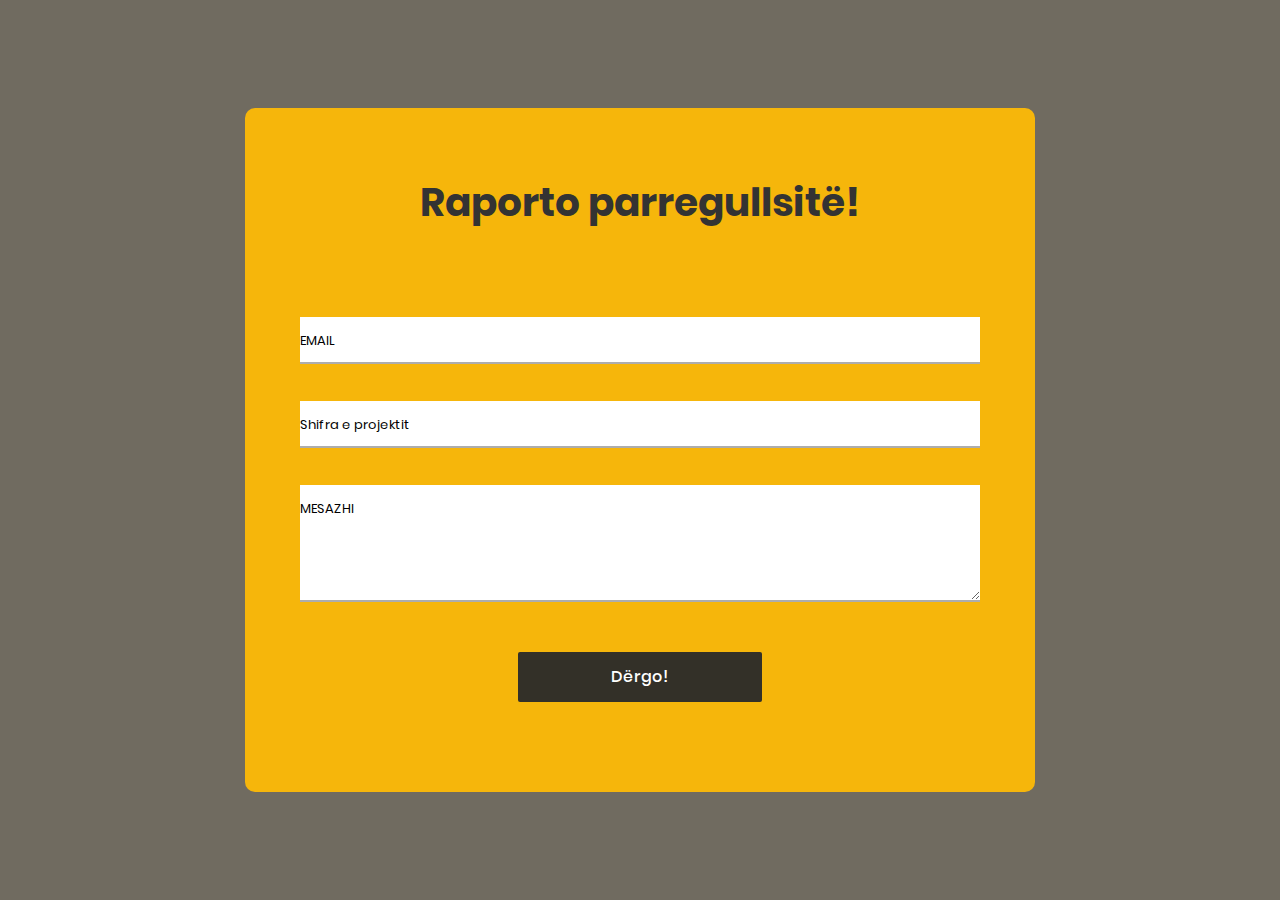
<file: ContactFrom_v2/index.html>
<!DOCTYPE html>
<html lang="en">
<head>
	<title>Contact V2</title>
	<meta charset="UTF-8">
	<meta name="viewport" content="width=device-width, initial-scale=1">
<!--===============================================================================================-->
	<link rel="icon" type="image/png" href="images/icons/favicon.ico"/>
<!--===============================================================================================-->
	<link rel="stylesheet" type="text/css" href="vendor/bootstrap/css/bootstrap.min.css">
<!--===============================================================================================-->
	<link rel="stylesheet" type="text/css" href="fonts/font-awesome-4.7.0/css/font-awesome.min.css">
<!--===============================================================================================-->
	<link rel="stylesheet" type="text/css" href="vendor/animate/animate.css">
<!--===============================================================================================-->
	<link rel="stylesheet" type="text/css" href="vendor/css-hamburgers/hamburgers.min.css">
<!--===============================================================================================-->
	<link rel="stylesheet" type="text/css" href="vendor/select2/select2.min.css">
<!--===============================================================================================-->
	<link rel="stylesheet" type="text/css" href="css/util.css">
	<link rel="stylesheet" type="text/css" href="css/main.css">
<!--===============================================================================================-->
</head>
<body>

	<div class="bg-contact2" style="background-color:#706b60;">
		<div class="container-contact2">
			<div class="wrap-contact2">
				<form class="contact2-form validate-form">
					<span class="contact2-form-title">
						Raporto parregullsitë!
					</span>


					<div class="wrap-input2 validate-input" data-validate = "Valid email is required: ex@abc.xyz">
						<input class="input2" type="text" name="email">
						<span class="focus-input2" data-placeholder="EMAIL"></span>
					</div>
                    
                    <div class="wrap-input2 validate-input" data-validate = "Valid email is required: ex@abc.xyz">
						<input class="input2" type="text" name="email">
						<span class="focus-input2" data-placeholder="Shifra e projektit"></span>
					</div>
                    
                  

					<div class="wrap-input2 validate-input" data-validate = "Message is required">
						<textarea class="input2" name="message"></textarea>
						<span class="focus-input2" data-placeholder="MESAZHI"></span>
					</div>

					<div class="container-contact2-form-btn">
						<div class="wrap-contact2-form-btn">
							<div class="contact2-form-bgbtn"></div>
							<button class="contact2-form-btn">
								Dërgo!
							</button>
						</div>
					</div>
				</form>
			</div>
		</div>
	</div>




<!--===============================================================================================-->
	<script src="vendor/jquery/jquery-3.2.1.min.js"></script>
<!--===============================================================================================-->
	<script src="vendor/bootstrap/js/popper.js"></script>
	<script src="vendor/bootstrap/js/bootstrap.min.js"></script>
<!--===============================================================================================-->
	<script src="vendor/select2/select2.min.js"></script>
<!--===============================================================================================-->
	<script src="js/main.js"></script>

	<!-- Global site tag (gtag.js) - Google Analytics -->
	<script async src="https://www.googletagmanager.com/gtag/js?id=UA-23581568-13"></script>
	<script>
	  window.dataLayer = window.dataLayer || [];
	  function gtag(){dataLayer.push(arguments);}
	  gtag('js', new Date());

	  gtag('config', 'UA-23581568-13');
	</script>

</body>
</html>
</file>
<file: ContactFrom_v2/css/util.css>
/*[ FONT SIZE ]
///////////////////////////////////////////////////////////
*/
.fs-1 {font-size: 1px;}
.fs-2 {font-size: 2px;}
.fs-3 {font-size: 3px;}
.fs-4 {font-size: 4px;}
.fs-5 {font-size: 5px;}
.fs-6 {font-size: 6px;}
.fs-7 {font-size: 7px;}
.fs-8 {font-size: 8px;}
.fs-9 {font-size: 9px;}
.fs-10 {font-size: 10px;}
.fs-11 {font-size: 11px;}
.fs-12 {font-size: 12px;}
.fs-13 {font-size: 13px;}
.fs-14 {font-size: 14px;}
.fs-15 {font-size: 15px;}
.fs-16 {font-size: 16px;}
.fs-17 {font-size: 17px;}
.fs-18 {font-size: 18px;}
.fs-19 {font-size: 19px;}
.fs-20 {font-size: 20px;}
.fs-21 {font-size: 21px;}
.fs-22 {font-size: 22px;}
.fs-23 {font-size: 23px;}
.fs-24 {font-size: 24px;}
.fs-25 {font-size: 25px;}
.fs-26 {font-size: 26px;}
.fs-27 {font-size: 27px;}
.fs-28 {font-size: 28px;}
.fs-29 {font-size: 29px;}
.fs-30 {font-size: 30px;}
.fs-31 {font-size: 31px;}
.fs-32 {font-size: 32px;}
.fs-33 {font-size: 33px;}
.fs-34 {font-size: 34px;}
.fs-35 {font-size: 35px;}
.fs-36 {font-size: 36px;}
.fs-37 {font-size: 37px;}
.fs-38 {font-size: 38px;}
.fs-39 {font-size: 39px;}
.fs-40 {font-size: 40px;}
.fs-41 {font-size: 41px;}
.fs-42 {font-size: 42px;}
.fs-43 {font-size: 43px;}
.fs-44 {font-size: 44px;}
.fs-45 {font-size: 45px;}
.fs-46 {font-size: 46px;}
.fs-47 {font-size: 47px;}
.fs-48 {font-size: 48px;}
.fs-49 {font-size: 49px;}
.fs-50 {font-size: 50px;}
.fs-51 {font-size: 51px;}
.fs-52 {font-size: 52px;}
.fs-53 {font-size: 53px;}
.fs-54 {font-size: 54px;}
.fs-55 {font-size: 55px;}
.fs-56 {font-size: 56px;}
.fs-57 {font-size: 57px;}
.fs-58 {font-size: 58px;}
.fs-59 {font-size: 59px;}
.fs-60 {font-size: 60px;}
.fs-61 {font-size: 61px;}
.fs-62 {font-size: 62px;}
.fs-63 {font-size: 63px;}
.fs-64 {font-size: 64px;}
.fs-65 {font-size: 65px;}
.fs-66 {font-size: 66px;}
.fs-67 {font-size: 67px;}
.fs-68 {font-size: 68px;}
.fs-69 {font-size: 69px;}
.fs-70 {font-size: 70px;}
.fs-71 {font-size: 71px;}
.fs-72 {font-size: 72px;}
.fs-73 {font-size: 73px;}
.fs-74 {font-size: 74px;}
.fs-75 {font-size: 75px;}
.fs-76 {font-size: 76px;}
.fs-77 {font-size: 77px;}
.fs-78 {font-size: 78px;}
.fs-79 {font-size: 79px;}
.fs-80 {font-size: 80px;}
.fs-81 {font-size: 81px;}
.fs-82 {font-size: 82px;}
.fs-83 {font-size: 83px;}
.fs-84 {font-size: 84px;}
.fs-85 {font-size: 85px;}
.fs-86 {font-size: 86px;}
.fs-87 {font-size: 87px;}
.fs-88 {font-size: 88px;}
.fs-89 {font-size: 89px;}
.fs-90 {font-size: 90px;}
.fs-91 {font-size: 91px;}
.fs-92 {font-size: 92px;}
.fs-93 {font-size: 93px;}
.fs-94 {font-size: 94px;}
.fs-95 {font-size: 95px;}
.fs-96 {font-size: 96px;}
.fs-97 {font-size: 97px;}
.fs-98 {font-size: 98px;}
.fs-99 {font-size: 99px;}
.fs-100 {font-size: 100px;}
.fs-101 {font-size: 101px;}
.fs-102 {font-size: 102px;}
.fs-103 {font-size: 103px;}
.fs-104 {font-size: 104px;}
.fs-105 {font-size: 105px;}
.fs-106 {font-size: 106px;}
.fs-107 {font-size: 107px;}
.fs-108 {font-size: 108px;}
.fs-109 {font-size: 109px;}
.fs-110 {font-size: 110px;}
.fs-111 {font-size: 111px;}
.fs-112 {font-size: 112px;}
.fs-113 {font-size: 113px;}
.fs-114 {font-size: 114px;}
.fs-115 {font-size: 115px;}
.fs-116 {font-size: 116px;}
.fs-117 {font-size: 117px;}
.fs-118 {font-size: 118px;}
.fs-119 {font-size: 119px;}
.fs-120 {font-size: 120px;}
.fs-121 {font-size: 121px;}
.fs-122 {font-size: 122px;}
.fs-123 {font-size: 123px;}
.fs-124 {font-size: 124px;}
.fs-125 {font-size: 125px;}
.fs-126 {font-size: 126px;}
.fs-127 {font-size: 127px;}
.fs-128 {font-size: 128px;}
.fs-129 {font-size: 129px;}
.fs-130 {font-size: 130px;}
.fs-131 {font-size: 131px;}
.fs-132 {font-size: 132px;}
.fs-133 {font-size: 133px;}
.fs-134 {font-size: 134px;}
.fs-135 {font-size: 135px;}
.fs-136 {font-size: 136px;}
.fs-137 {font-size: 137px;}
.fs-138 {font-size: 138px;}
.fs-139 {font-size: 139px;}
.fs-140 {font-size: 140px;}
.fs-141 {font-size: 141px;}
.fs-142 {font-size: 142px;}
.fs-143 {font-size: 143px;}
.fs-144 {font-size: 144px;}
.fs-145 {font-size: 145px;}
.fs-146 {font-size: 146px;}
.fs-147 {font-size: 147px;}
.fs-148 {font-size: 148px;}
.fs-149 {font-size: 149px;}
.fs-150 {font-size: 150px;}
.fs-151 {font-size: 151px;}
.fs-152 {font-size: 152px;}
.fs-153 {font-size: 153px;}
.fs-154 {font-size: 154px;}
.fs-155 {font-size: 155px;}
.fs-156 {font-size: 156px;}
.fs-157 {font-size: 157px;}
.fs-158 {font-size: 158px;}
.fs-159 {font-size: 159px;}
.fs-160 {font-size: 160px;}
.fs-161 {font-size: 161px;}
.fs-162 {font-size: 162px;}
.fs-163 {font-size: 163px;}
.fs-164 {font-size: 164px;}
.fs-165 {font-size: 165px;}
.fs-166 {font-size: 166px;}
.fs-167 {font-size: 167px;}
.fs-168 {font-size: 168px;}
.fs-169 {font-size: 169px;}
.fs-170 {font-size: 170px;}
.fs-171 {font-size: 171px;}
.fs-172 {font-size: 172px;}
.fs-173 {font-size: 173px;}
.fs-174 {font-size: 174px;}
.fs-175 {font-size: 175px;}
.fs-176 {font-size: 176px;}
.fs-177 {font-size: 177px;}
.fs-178 {font-size: 178px;}
.fs-179 {font-size: 179px;}
.fs-180 {font-size: 180px;}
.fs-181 {font-size: 181px;}
.fs-182 {font-size: 182px;}
.fs-183 {font-size: 183px;}
.fs-184 {font-size: 184px;}
.fs-185 {font-size: 185px;}
.fs-186 {font-size: 186px;}
.fs-187 {font-size: 187px;}
.fs-188 {font-size: 188px;}
.fs-189 {font-size: 189px;}
.fs-190 {font-size: 190px;}
.fs-191 {font-size: 191px;}
.fs-192 {font-size: 192px;}
.fs-193 {font-size: 193px;}
.fs-194 {font-size: 194px;}
.fs-195 {font-size: 195px;}
.fs-196 {font-size: 196px;}
.fs-197 {font-size: 197px;}
.fs-198 {font-size: 198px;}
.fs-199 {font-size: 199px;}
.fs-200 {font-size: 200px;}

/*[ PADDING ]
///////////////////////////////////////////////////////////
*/
.p-t-0 {padding-top: 0px;}
.p-t-1 {padding-top: 1px;}
.p-t-2 {padding-top: 2px;}
.p-t-3 {padding-top: 3px;}
.p-t-4 {padding-top: 4px;}
.p-t-5 {padding-top: 5px;}
.p-t-6 {padding-top: 6px;}
.p-t-7 {padding-top: 7px;}
.p-t-8 {padding-top: 8px;}
.p-t-9 {padding-top: 9px;}
.p-t-10 {padding-top: 10px;}
.p-t-11 {padding-top: 11px;}
.p-t-12 {padding-top: 12px;}
.p-t-13 {padding-top: 13px;}
.p-t-14 {padding-top: 14px;}
.p-t-15 {padding-top: 15px;}
.p-t-16 {padding-top: 16px;}
.p-t-17 {padding-top: 17px;}
.p-t-18 {padding-top: 18px;}
.p-t-19 {padding-top: 19px;}
.p-t-20 {padding-top: 20px;}
.p-t-21 {padding-top: 21px;}
.p-t-22 {padding-top: 22px;}
.p-t-23 {padding-top: 23px;}
.p-t-24 {padding-top: 24px;}
.p-t-25 {padding-top: 25px;}
.p-t-26 {padding-top: 26px;}
.p-t-27 {padding-top: 27px;}
.p-t-28 {padding-top: 28px;}
.p-t-29 {padding-top: 29px;}
.p-t-30 {padding-top: 30px;}
.p-t-31 {padding-top: 31px;}
.p-t-32 {padding-top: 32px;}
.p-t-33 {padding-top: 33px;}
.p-t-34 {padding-top: 34px;}
.p-t-35 {padding-top: 35px;}
.p-t-36 {padding-top: 36px;}
.p-t-37 {padding-top: 37px;}
.p-t-38 {padding-top: 38px;}
.p-t-39 {padding-top: 39px;}
.p-t-40 {padding-top: 40px;}
.p-t-41 {padding-top: 41px;}
.p-t-42 {padding-top: 42px;}
.p-t-43 {padding-top: 43px;}
.p-t-44 {padding-top: 44px;}
.p-t-45 {padding-top: 45px;}
.p-t-46 {padding-top: 46px;}
.p-t-47 {padding-top: 47px;}
.p-t-48 {padding-top: 48px;}
.p-t-49 {padding-top: 49px;}
.p-t-50 {padding-top: 50px;}
.p-t-51 {padding-top: 51px;}
.p-t-52 {padding-top: 52px;}
.p-t-53 {padding-top: 53px;}
.p-t-54 {padding-top: 54px;}
.p-t-55 {padding-top: 55px;}
.p-t-56 {padding-top: 56px;}
.p-t-57 {padding-top: 57px;}
.p-t-58 {padding-top: 58px;}
.p-t-59 {padding-top: 59px;}
.p-t-60 {padding-top: 60px;}
.p-t-61 {padding-top: 61px;}
.p-t-62 {padding-top: 62px;}
.p-t-63 {padding-top: 63px;}
.p-t-64 {padding-top: 64px;}
.p-t-65 {padding-top: 65px;}
.p-t-66 {padding-top: 66px;}
.p-t-67 {padding-top: 67px;}
.p-t-68 {padding-top: 68px;}
.p-t-69 {padding-top: 69px;}
.p-t-70 {padding-top: 70px;}
.p-t-71 {padding-top: 71px;}
.p-t-72 {padding-top: 72px;}
.p-t-73 {padding-top: 73px;}
.p-t-74 {padding-top: 74px;}
.p-t-75 {padding-top: 75px;}
.p-t-76 {padding-top: 76px;}
.p-t-77 {padding-top: 77px;}
.p-t-78 {padding-top: 78px;}
.p-t-79 {padding-top: 79px;}
.p-t-80 {padding-top: 80px;}
.p-t-81 {padding-top: 81px;}
.p-t-82 {padding-top: 82px;}
.p-t-83 {padding-top: 83px;}
.p-t-84 {padding-top: 84px;}
.p-t-85 {padding-top: 85px;}
.p-t-86 {padding-top: 86px;}
.p-t-87 {padding-top: 87px;}
.p-t-88 {padding-top: 88px;}
.p-t-89 {padding-top: 89px;}
.p-t-90 {padding-top: 90px;}
.p-t-91 {padding-top: 91px;}
.p-t-92 {padding-top: 92px;}
.p-t-93 {padding-top: 93px;}
.p-t-94 {padding-top: 94px;}
.p-t-95 {padding-top: 95px;}
.p-t-96 {padding-top: 96px;}
.p-t-97 {padding-top: 97px;}
.p-t-98 {padding-top: 98px;}
.p-t-99 {padding-top: 99px;}
.p-t-100 {padding-top: 100px;}
.p-t-101 {padding-top: 101px;}
.p-t-102 {padding-top: 102px;}
.p-t-103 {padding-top: 103px;}
.p-t-104 {padding-top: 104px;}
.p-t-105 {padding-top: 105px;}
.p-t-106 {padding-top: 106px;}
.p-t-107 {padding-top: 107px;}
.p-t-108 {padding-top: 108px;}
.p-t-109 {padding-top: 109px;}
.p-t-110 {padding-top: 110px;}
.p-t-111 {padding-top: 111px;}
.p-t-112 {padding-top: 112px;}
.p-t-113 {padding-top: 113px;}
.p-t-114 {padding-top: 114px;}
.p-t-115 {padding-top: 115px;}
.p-t-116 {padding-top: 116px;}
.p-t-117 {padding-top: 117px;}
.p-t-118 {padding-top: 118px;}
.p-t-119 {padding-top: 119px;}
.p-t-120 {padding-top: 120px;}
.p-t-121 {padding-top: 121px;}
.p-t-122 {padding-top: 122px;}
.p-t-123 {padding-top: 123px;}
.p-t-124 {padding-top: 124px;}
.p-t-125 {padding-top: 125px;}
.p-t-126 {padding-top: 126px;}
.p-t-127 {padding-top: 127px;}
.p-t-128 {padding-top: 128px;}
.p-t-129 {padding-top: 129px;}
.p-t-130 {padding-top: 130px;}
.p-t-131 {padding-top: 131px;}
.p-t-132 {padding-top: 132px;}
.p-t-133 {padding-top: 133px;}
.p-t-134 {padding-top: 134px;}
.p-t-135 {padding-top: 135px;}
.p-t-136 {padding-top: 136px;}
.p-t-137 {padding-top: 137px;}
.p-t-138 {padding-top: 138px;}
.p-t-139 {padding-top: 139px;}
.p-t-140 {padding-top: 140px;}
.p-t-141 {padding-top: 141px;}
.p-t-142 {padding-top: 142px;}
.p-t-143 {padding-top: 143px;}
.p-t-144 {padding-top: 144px;}
.p-t-145 {padding-top: 145px;}
.p-t-146 {padding-top: 146px;}
.p-t-147 {padding-top: 147px;}
.p-t-148 {padding-top: 148px;}
.p-t-149 {padding-top: 149px;}
.p-t-150 {padding-top: 150px;}
.p-t-151 {padding-top: 151px;}
.p-t-152 {padding-top: 152px;}
.p-t-153 {padding-top: 153px;}
.p-t-154 {padding-top: 154px;}
.p-t-155 {padding-top: 155px;}
.p-t-156 {padding-top: 156px;}
.p-t-157 {padding-top: 157px;}
.p-t-158 {padding-top: 158px;}
.p-t-159 {padding-top: 159px;}
.p-t-160 {padding-top: 160px;}
.p-t-161 {padding-top: 161px;}
.p-t-162 {padding-top: 162px;}
.p-t-163 {padding-top: 163px;}
.p-t-164 {padding-top: 164px;}
.p-t-165 {padding-top: 165px;}
.p-t-166 {padding-top: 166px;}
.p-t-167 {padding-top: 167px;}
.p-t-168 {padding-top: 168px;}
.p-t-169 {padding-top: 169px;}
.p-t-170 {padding-top: 170px;}
.p-t-171 {padding-top: 171px;}
.p-t-172 {padding-top: 172px;}
.p-t-173 {padding-top: 173px;}
.p-t-174 {padding-top: 174px;}
.p-t-175 {padding-top: 175px;}
.p-t-176 {padding-top: 176px;}
.p-t-177 {padding-top: 177px;}
.p-t-178 {padding-top: 178px;}
.p-t-179 {padding-top: 179px;}
.p-t-180 {padding-top: 180px;}
.p-t-181 {padding-top: 181px;}
.p-t-182 {padding-top: 182px;}
.p-t-183 {padding-top: 183px;}
.p-t-184 {padding-top: 184px;}
.p-t-185 {padding-top: 185px;}
.p-t-186 {padding-top: 186px;}
.p-t-187 {padding-top: 187px;}
.p-t-188 {padding-top: 188px;}
.p-t-189 {padding-top: 189px;}
.p-t-190 {padding-top: 190px;}
.p-t-191 {padding-top: 191px;}
.p-t-192 {padding-top: 192px;}
.p-t-193 {padding-top: 193px;}
.p-t-194 {padding-top: 194px;}
.p-t-195 {padding-top: 195px;}
.p-t-196 {padding-top: 196px;}
.p-t-197 {padding-top: 197px;}
.p-t-198 {padding-top: 198px;}
.p-t-199 {padding-top: 199px;}
.p-t-200 {padding-top: 200px;}
.p-t-201 {padding-top: 201px;}
.p-t-202 {padding-top: 202px;}
.p-t-203 {padding-top: 203px;}
.p-t-204 {padding-top: 204px;}
.p-t-205 {padding-top: 205px;}
.p-t-206 {padding-top: 206px;}
.p-t-207 {padding-top: 207px;}
.p-t-208 {padding-top: 208px;}
.p-t-209 {padding-top: 209px;}
.p-t-210 {padding-top: 210px;}
.p-t-211 {padding-top: 211px;}
.p-t-212 {padding-top: 212px;}
.p-t-213 {padding-top: 213px;}
.p-t-214 {padding-top: 214px;}
.p-t-215 {padding-top: 215px;}
.p-t-216 {padding-top: 216px;}
.p-t-217 {padding-top: 217px;}
.p-t-218 {padding-top: 218px;}
.p-t-219 {padding-top: 219px;}
.p-t-220 {padding-top: 220px;}
.p-t-221 {padding-top: 221px;}
.p-t-222 {padding-top: 222px;}
.p-t-223 {padding-top: 223px;}
.p-t-224 {padding-top: 224px;}
.p-t-225 {padding-top: 225px;}
.p-t-226 {padding-top: 226px;}
.p-t-227 {padding-top: 227px;}
.p-t-228 {padding-top: 228px;}
.p-t-229 {padding-top: 229px;}
.p-t-230 {padding-top: 230px;}
.p-t-231 {padding-top: 231px;}
.p-t-232 {padding-top: 232px;}
.p-t-233 {padding-top: 233px;}
.p-t-234 {padding-top: 234px;}
.p-t-235 {padding-top: 235px;}
.p-t-236 {padding-top: 236px;}
.p-t-237 {padding-top: 237px;}
.p-t-238 {padding-top: 238px;}
.p-t-239 {padding-top: 239px;}
.p-t-240 {padding-top: 240px;}
.p-t-241 {padding-top: 241px;}
.p-t-242 {padding-top: 242px;}
.p-t-243 {padding-top: 243px;}
.p-t-244 {padding-top: 244px;}
.p-t-245 {padding-top: 245px;}
.p-t-246 {padding-top: 246px;}
.p-t-247 {padding-top: 247px;}
.p-t-248 {padding-top: 248px;}
.p-t-249 {padding-top: 249px;}
.p-t-250 {padding-top: 250px;}
.p-b-0 {padding-bottom: 0px;}
.p-b-1 {padding-bottom: 1px;}
.p-b-2 {padding-bottom: 2px;}
.p-b-3 {padding-bottom: 3px;}
.p-b-4 {padding-bottom: 4px;}
.p-b-5 {padding-bottom: 5px;}
.p-b-6 {padding-bottom: 6px;}
.p-b-7 {padding-bottom: 7px;}
.p-b-8 {padding-bottom: 8px;}
.p-b-9 {padding-bottom: 9px;}
.p-b-10 {padding-bottom: 10px;}
.p-b-11 {padding-bottom: 11px;}
.p-b-12 {padding-bottom: 12px;}
.p-b-13 {padding-bottom: 13px;}
.p-b-14 {padding-bottom: 14px;}
.p-b-15 {padding-bottom: 15px;}
.p-b-16 {padding-bottom: 16px;}
.p-b-17 {padding-bottom: 17px;}
.p-b-18 {padding-bottom: 18px;}
.p-b-19 {padding-bottom: 19px;}
.p-b-20 {padding-bottom: 20px;}
.p-b-21 {padding-bottom: 21px;}
.p-b-22 {padding-bottom: 22px;}
.p-b-23 {padding-bottom: 23px;}
.p-b-24 {padding-bottom: 24px;}
.p-b-25 {padding-bottom: 25px;}
.p-b-26 {padding-bottom: 26px;}
.p-b-27 {padding-bottom: 27px;}
.p-b-28 {padding-bottom: 28px;}
.p-b-29 {padding-bottom: 29px;}
.p-b-30 {padding-bottom: 30px;}
.p-b-31 {padding-bottom: 31px;}
.p-b-32 {padding-bottom: 32px;}
.p-b-33 {padding-bottom: 33px;}
.p-b-34 {padding-bottom: 34px;}
.p-b-35 {padding-bottom: 35px;}
.p-b-36 {padding-bottom: 36px;}
.p-b-37 {padding-bottom: 37px;}
.p-b-38 {padding-bottom: 38px;}
.p-b-39 {padding-bottom: 39px;}
.p-b-40 {padding-bottom: 40px;}
.p-b-41 {padding-bottom: 41px;}
.p-b-42 {padding-bottom: 42px;}
.p-b-43 {padding-bottom: 43px;}
.p-b-44 {padding-bottom: 44px;}
.p-b-45 {padding-bottom: 45px;}
.p-b-46 {padding-bottom: 46px;}
.p-b-47 {padding-bottom: 47px;}
.p-b-48 {padding-bottom: 48px;}
.p-b-49 {padding-bottom: 49px;}
.p-b-50 {padding-bottom: 50px;}
.p-b-51 {padding-bottom: 51px;}
.p-b-52 {padding-bottom: 52px;}
.p-b-53 {padding-bottom: 53px;}
.p-b-54 {padding-bottom: 54px;}
.p-b-55 {padding-bottom: 55px;}
.p-b-56 {padding-bottom: 56px;}
.p-b-57 {padding-bottom: 57px;}
.p-b-58 {padding-bottom: 58px;}
.p-b-59 {padding-bottom: 59px;}
.p-b-60 {padding-bottom: 60px;}
.p-b-61 {padding-bottom: 61px;}
.p-b-62 {padding-bottom: 62px;}
.p-b-63 {padding-bottom: 63px;}
.p-b-64 {padding-bottom: 64px;}
.p-b-65 {padding-bottom: 65px;}
.p-b-66 {padding-bottom: 66px;}
.p-b-67 {padding-bottom: 67px;}
.p-b-68 {padding-bottom: 68px;}
.p-b-69 {padding-bottom: 69px;}
.p-b-70 {padding-bottom: 70px;}
.p-b-71 {padding-bottom: 71px;}
.p-b-72 {padding-bottom: 72px;}
.p-b-73 {padding-bottom: 73px;}
.p-b-74 {padding-bottom: 74px;}
.p-b-75 {padding-bottom: 75px;}
.p-b-76 {padding-bottom: 76px;}
.p-b-77 {padding-bottom: 77px;}
.p-b-78 {padding-bottom: 78px;}
.p-b-79 {padding-bottom: 79px;}
.p-b-80 {padding-bottom: 80px;}
.p-b-81 {padding-bottom: 81px;}
.p-b-82 {padding-bottom: 82px;}
.p-b-83 {padding-bottom: 83px;}
.p-b-84 {padding-bottom: 84px;}
.p-b-85 {padding-bottom: 85px;}
.p-b-86 {padding-bottom: 86px;}
.p-b-87 {padding-bottom: 87px;}
.p-b-88 {padding-bottom: 88px;}
.p-b-89 {padding-bottom: 89px;}
.p-b-90 {padding-bottom: 90px;}
.p-b-91 {padding-bottom: 91px;}
.p-b-92 {padding-bottom: 92px;}
.p-b-93 {padding-bottom: 93px;}
.p-b-94 {padding-bottom: 94px;}
.p-b-95 {padding-bottom: 95px;}
.p-b-96 {padding-bottom: 96px;}
.p-b-97 {padding-bottom: 97px;}
.p-b-98 {padding-bottom: 98px;}
.p-b-99 {padding-bottom: 99px;}
.p-b-100 {padding-bottom: 100px;}
.p-b-101 {padding-bottom: 101px;}
.p-b-102 {padding-bottom: 102px;}
.p-b-103 {padding-bottom: 103px;}
.p-b-104 {padding-bottom: 104px;}
.p-b-105 {padding-bottom: 105px;}
.p-b-106 {padding-bottom: 106px;}
.p-b-107 {padding-bottom: 107px;}
.p-b-108 {padding-bottom: 108px;}
.p-b-109 {padding-bottom: 109px;}
.p-b-110 {padding-bottom: 110px;}
.p-b-111 {padding-bottom: 111px;}
.p-b-112 {padding-bottom: 112px;}
.p-b-113 {padding-bottom: 113px;}
.p-b-114 {padding-bottom: 114px;}
.p-b-115 {padding-bottom: 115px;}
.p-b-116 {padding-bottom: 116px;}
.p-b-117 {padding-bottom: 117px;}
.p-b-118 {padding-bottom: 118px;}
.p-b-119 {padding-bottom: 119px;}
.p-b-120 {padding-bottom: 120px;}
.p-b-121 {padding-bottom: 121px;}
.p-b-122 {padding-bottom: 122px;}
.p-b-123 {padding-bottom: 123px;}
.p-b-124 {padding-bottom: 124px;}
.p-b-125 {padding-bottom: 125px;}
.p-b-126 {padding-bottom: 126px;}
.p-b-127 {padding-bottom: 127px;}
.p-b-128 {padding-bottom: 128px;}
.p-b-129 {padding-bottom: 129px;}
.p-b-130 {padding-bottom: 130px;}
.p-b-131 {padding-bottom: 131px;}
.p-b-132 {padding-bottom: 132px;}
.p-b-133 {padding-bottom: 133px;}
.p-b-134 {padding-bottom: 134px;}
.p-b-135 {padding-bottom: 135px;}
.p-b-136 {padding-bottom: 136px;}
.p-b-137 {padding-bottom: 137px;}
.p-b-138 {padding-bottom: 138px;}
.p-b-139 {padding-bottom: 139px;}
.p-b-140 {padding-bottom: 140px;}
.p-b-141 {padding-bottom: 141px;}
.p-b-142 {padding-bottom: 142px;}
.p-b-143 {padding-bottom: 143px;}
.p-b-144 {padding-bottom: 144px;}
.p-b-145 {padding-bottom: 145px;}
.p-b-146 {padding-bottom: 146px;}
.p-b-147 {padding-bottom: 147px;}
.p-b-148 {padding-bottom: 148px;}
.p-b-149 {padding-bottom: 149px;}
.p-b-150 {padding-bottom: 150px;}
.p-b-151 {padding-bottom: 151px;}
.p-b-152 {padding-bottom: 152px;}
.p-b-153 {padding-bottom: 153px;}
.p-b-154 {padding-bottom: 154px;}
.p-b-155 {padding-bottom: 155px;}
.p-b-156 {padding-bottom: 156px;}
.p-b-157 {padding-bottom: 157px;}
.p-b-158 {padding-bottom: 158px;}
.p-b-159 {padding-bottom: 159px;}
.p-b-160 {padding-bottom: 160px;}
.p-b-161 {padding-bottom: 161px;}
.p-b-162 {padding-bottom: 162px;}
.p-b-163 {padding-bottom: 163px;}
.p-b-164 {padding-bottom: 164px;}
.p-b-165 {padding-bottom: 165px;}
.p-b-166 {padding-bottom: 166px;}
.p-b-167 {padding-bottom: 167px;}
.p-b-168 {padding-bottom: 168px;}
.p-b-169 {padding-bottom: 169px;}
.p-b-170 {padding-bottom: 170px;}
.p-b-171 {padding-bottom: 171px;}
.p-b-172 {padding-bottom: 172px;}
.p-b-173 {padding-bottom: 173px;}
.p-b-174 {padding-bottom: 174px;}
.p-b-175 {padding-bottom: 175px;}
.p-b-176 {padding-bottom: 176px;}
.p-b-177 {padding-bottom: 177px;}
.p-b-178 {padding-bottom: 178px;}
.p-b-179 {padding-bottom: 179px;}
.p-b-180 {padding-bottom: 180px;}
.p-b-181 {padding-bottom: 181px;}
.p-b-182 {padding-bottom: 182px;}
.p-b-183 {padding-bottom: 183px;}
.p-b-184 {padding-bottom: 184px;}
.p-b-185 {padding-bottom: 185px;}
.p-b-186 {padding-bottom: 186px;}
.p-b-187 {padding-bottom: 187px;}
.p-b-188 {padding-bottom: 188px;}
.p-b-189 {padding-bottom: 189px;}
.p-b-190 {padding-bottom: 190px;}
.p-b-191 {padding-bottom: 191px;}
.p-b-192 {padding-bottom: 192px;}
.p-b-193 {padding-bottom: 193px;}
.p-b-194 {padding-bottom: 194px;}
.p-b-195 {padding-bottom: 195px;}
.p-b-196 {padding-bottom: 196px;}
.p-b-197 {padding-bottom: 197px;}
.p-b-198 {padding-bottom: 198px;}
.p-b-199 {padding-bottom: 199px;}
.p-b-200 {padding-bottom: 200px;}
.p-b-201 {padding-bottom: 201px;}
.p-b-202 {padding-bottom: 202px;}
.p-b-203 {padding-bottom: 203px;}
.p-b-204 {padding-bottom: 204px;}
.p-b-205 {padding-bottom: 205px;}
.p-b-206 {padding-bottom: 206px;}
.p-b-207 {padding-bottom: 207px;}
.p-b-208 {padding-bottom: 208px;}
.p-b-209 {padding-bottom: 209px;}
.p-b-210 {padding-bottom: 210px;}
.p-b-211 {padding-bottom: 211px;}
.p-b-212 {padding-bottom: 212px;}
.p-b-213 {padding-bottom: 213px;}
.p-b-214 {padding-bottom: 214px;}
.p-b-215 {padding-bottom: 215px;}
.p-b-216 {padding-bottom: 216px;}
.p-b-217 {padding-bottom: 217px;}
.p-b-218 {padding-bottom: 218px;}
.p-b-219 {padding-bottom: 219px;}
.p-b-220 {padding-bottom: 220px;}
.p-b-221 {padding-bottom: 221px;}
.p-b-222 {padding-bottom: 222px;}
.p-b-223 {padding-bottom: 223px;}
.p-b-224 {padding-bottom: 224px;}
.p-b-225 {padding-bottom: 225px;}
.p-b-226 {padding-bottom: 226px;}
.p-b-227 {padding-bottom: 227px;}
.p-b-228 {padding-bottom: 228px;}
.p-b-229 {padding-bottom: 229px;}
.p-b-230 {padding-bottom: 230px;}
.p-b-231 {padding-bottom: 231px;}
.p-b-232 {padding-bottom: 232px;}
.p-b-233 {padding-bottom: 233px;}
.p-b-234 {padding-bottom: 234px;}
.p-b-235 {padding-bottom: 235px;}
.p-b-236 {padding-bottom: 236px;}
.p-b-237 {padding-bottom: 237px;}
.p-b-238 {padding-bottom: 238px;}
.p-b-239 {padding-bottom: 239px;}
.p-b-240 {padding-bottom: 240px;}
.p-b-241 {padding-bottom: 241px;}
.p-b-242 {padding-bottom: 242px;}
.p-b-243 {padding-bottom: 243px;}
.p-b-244 {padding-bottom: 244px;}
.p-b-245 {padding-bottom: 245px;}
.p-b-246 {padding-bottom: 246px;}
.p-b-247 {padding-bottom: 247px;}
.p-b-248 {padding-bottom: 248px;}
.p-b-249 {padding-bottom: 249px;}
.p-b-250 {padding-bottom: 250px;}
.p-l-0 {padding-left: 0px;}
.p-l-1 {padding-left: 1px;}
.p-l-2 {padding-left: 2px;}
.p-l-3 {padding-left: 3px;}
.p-l-4 {padding-left: 4px;}
.p-l-5 {padding-left: 5px;}
.p-l-6 {padding-left: 6px;}
.p-l-7 {padding-left: 7px;}
.p-l-8 {padding-left: 8px;}
.p-l-9 {padding-left: 9px;}
.p-l-10 {padding-left: 10px;}
.p-l-11 {padding-left: 11px;}
.p-l-12 {padding-left: 12px;}
.p-l-13 {padding-left: 13px;}
.p-l-14 {padding-left: 14px;}
.p-l-15 {padding-left: 15px;}
.p-l-16 {padding-left: 16px;}
.p-l-17 {padding-left: 17px;}
.p-l-18 {padding-left: 18px;}
.p-l-19 {padding-left: 19px;}
.p-l-20 {padding-left: 20px;}
.p-l-21 {padding-left: 21px;}
.p-l-22 {padding-left: 22px;}
.p-l-23 {padding-left: 23px;}
.p-l-24 {padding-left: 24px;}
.p-l-25 {padding-left: 25px;}
.p-l-26 {padding-left: 26px;}
.p-l-27 {padding-left: 27px;}
.p-l-28 {padding-left: 28px;}
.p-l-29 {padding-left: 29px;}
.p-l-30 {padding-left: 30px;}
.p-l-31 {padding-left: 31px;}
.p-l-32 {padding-left: 32px;}
.p-l-33 {padding-left: 33px;}
.p-l-34 {padding-left: 34px;}
.p-l-35 {padding-left: 35px;}
.p-l-36 {padding-left: 36px;}
.p-l-37 {padding-left: 37px;}
.p-l-38 {padding-left: 38px;}
.p-l-39 {padding-left: 39px;}
.p-l-40 {padding-left: 40px;}
.p-l-41 {padding-left: 41px;}
.p-l-42 {padding-left: 42px;}
.p-l-43 {padding-left: 43px;}
.p-l-44 {padding-left: 44px;}
.p-l-45 {padding-left: 45px;}
.p-l-46 {padding-left: 46px;}
.p-l-47 {padding-left: 47px;}
.p-l-48 {padding-left: 48px;}
.p-l-49 {padding-left: 49px;}
.p-l-50 {padding-left: 50px;}
.p-l-51 {padding-left: 51px;}
.p-l-52 {padding-left: 52px;}
.p-l-53 {padding-left: 53px;}
.p-l-54 {padding-left: 54px;}
.p-l-55 {padding-left: 55px;}
.p-l-56 {padding-left: 56px;}
.p-l-57 {padding-left: 57px;}
.p-l-58 {padding-left: 58px;}
.p-l-59 {padding-left: 59px;}
.p-l-60 {padding-left: 60px;}
.p-l-61 {padding-left: 61px;}
.p-l-62 {padding-left: 62px;}
.p-l-63 {padding-left: 63px;}
.p-l-64 {padding-left: 64px;}
.p-l-65 {padding-left: 65px;}
.p-l-66 {padding-left: 66px;}
.p-l-67 {padding-left: 67px;}
.p-l-68 {padding-left: 68px;}
.p-l-69 {padding-left: 69px;}
.p-l-70 {padding-left: 70px;}
.p-l-71 {padding-left: 71px;}
.p-l-72 {padding-left: 72px;}
.p-l-73 {padding-left: 73px;}
.p-l-74 {padding-left: 74px;}
.p-l-75 {padding-left: 75px;}
.p-l-76 {padding-left: 76px;}
.p-l-77 {padding-left: 77px;}
.p-l-78 {padding-left: 78px;}
.p-l-79 {padding-left: 79px;}
.p-l-80 {padding-left: 80px;}
.p-l-81 {padding-left: 81px;}
.p-l-82 {padding-left: 82px;}
.p-l-83 {padding-left: 83px;}
.p-l-84 {padding-left: 84px;}
.p-l-85 {padding-left: 85px;}
.p-l-86 {padding-left: 86px;}
.p-l-87 {padding-left: 87px;}
.p-l-88 {padding-left: 88px;}
.p-l-89 {padding-left: 89px;}
.p-l-90 {padding-left: 90px;}
.p-l-91 {padding-left: 91px;}
.p-l-92 {padding-left: 92px;}
.p-l-93 {padding-left: 93px;}
.p-l-94 {padding-left: 94px;}
.p-l-95 {padding-left: 95px;}
.p-l-96 {padding-left: 96px;}
.p-l-97 {padding-left: 97px;}
.p-l-98 {padding-left: 98px;}
.p-l-99 {padding-left: 99px;}
.p-l-100 {padding-left: 100px;}
.p-l-101 {padding-left: 101px;}
.p-l-102 {padding-left: 102px;}
.p-l-103 {padding-left: 103px;}
.p-l-104 {padding-left: 104px;}
.p-l-105 {padding-left: 105px;}
.p-l-106 {padding-left: 106px;}
.p-l-107 {padding-left: 107px;}
.p-l-108 {padding-left: 108px;}
.p-l-109 {padding-left: 109px;}
.p-l-110 {padding-left: 110px;}
.p-l-111 {padding-left: 111px;}
.p-l-112 {padding-left: 112px;}
.p-l-113 {padding-left: 113px;}
.p-l-114 {padding-left: 114px;}
.p-l-115 {padding-left: 115px;}
.p-l-116 {padding-left: 116px;}
.p-l-117 {padding-left: 117px;}
.p-l-118 {padding-left: 118px;}
.p-l-119 {padding-left: 119px;}
.p-l-120 {padding-left: 120px;}
.p-l-121 {padding-left: 121px;}
.p-l-122 {padding-left: 122px;}
.p-l-123 {padding-left: 123px;}
.p-l-124 {padding-left: 124px;}
.p-l-125 {padding-left: 125px;}
.p-l-126 {padding-left: 126px;}
.p-l-127 {padding-left: 127px;}
.p-l-128 {padding-left: 128px;}
.p-l-129 {padding-left: 129px;}
.p-l-130 {padding-left: 130px;}
.p-l-131 {padding-left: 131px;}
.p-l-132 {padding-left: 132px;}
.p-l-133 {padding-left: 133px;}
.p-l-134 {padding-left: 134px;}
.p-l-135 {padding-left: 135px;}
.p-l-136 {padding-left: 136px;}
.p-l-137 {padding-left: 137px;}
.p-l-138 {padding-left: 138px;}
.p-l-139 {padding-left: 139px;}
.p-l-140 {padding-left: 140px;}
.p-l-141 {padding-left: 141px;}
.p-l-142 {padding-left: 142px;}
.p-l-143 {padding-left: 143px;}
.p-l-144 {padding-left: 144px;}
.p-l-145 {padding-left: 145px;}
.p-l-146 {padding-left: 146px;}
.p-l-147 {padding-left: 147px;}
.p-l-148 {padding-left: 148px;}
.p-l-149 {padding-left: 149px;}
.p-l-150 {padding-left: 150px;}
.p-l-151 {padding-left: 151px;}
.p-l-152 {padding-left: 152px;}
.p-l-153 {padding-left: 153px;}
.p-l-154 {padding-left: 154px;}
.p-l-155 {padding-left: 155px;}
.p-l-156 {padding-left: 156px;}
.p-l-157 {padding-left: 157px;}
.p-l-158 {padding-left: 158px;}
.p-l-159 {padding-left: 159px;}
.p-l-160 {padding-left: 160px;}
.p-l-161 {padding-left: 161px;}
.p-l-162 {padding-left: 162px;}
.p-l-163 {padding-left: 163px;}
.p-l-164 {padding-left: 164px;}
.p-l-165 {padding-left: 165px;}
.p-l-166 {padding-left: 166px;}
.p-l-167 {padding-left: 167px;}
.p-l-168 {padding-left: 168px;}
.p-l-169 {padding-left: 169px;}
.p-l-170 {padding-left: 170px;}
.p-l-171 {padding-left: 171px;}
.p-l-172 {padding-left: 172px;}
.p-l-173 {padding-left: 173px;}
.p-l-174 {padding-left: 174px;}
.p-l-175 {padding-left: 175px;}
.p-l-176 {padding-left: 176px;}
.p-l-177 {padding-left: 177px;}
.p-l-178 {padding-left: 178px;}
.p-l-179 {padding-left: 179px;}
.p-l-180 {padding-left: 180px;}
.p-l-181 {padding-left: 181px;}
.p-l-182 {padding-left: 182px;}
.p-l-183 {padding-left: 183px;}
.p-l-184 {padding-left: 184px;}
.p-l-185 {padding-left: 185px;}
.p-l-186 {padding-left: 186px;}
.p-l-187 {padding-left: 187px;}
.p-l-188 {padding-left: 188px;}
.p-l-189 {padding-left: 189px;}
.p-l-190 {padding-left: 190px;}
.p-l-191 {padding-left: 191px;}
.p-l-192 {padding-left: 192px;}
.p-l-193 {padding-left: 193px;}
.p-l-194 {padding-left: 194px;}
.p-l-195 {padding-left: 195px;}
.p-l-196 {padding-left: 196px;}
.p-l-197 {padding-left: 197px;}
.p-l-198 {padding-left: 198px;}
.p-l-199 {padding-left: 199px;}
.p-l-200 {padding-left: 200px;}
.p-l-201 {padding-left: 201px;}
.p-l-202 {padding-left: 202px;}
.p-l-203 {padding-left: 203px;}
.p-l-204 {padding-left: 204px;}
.p-l-205 {padding-left: 205px;}
.p-l-206 {padding-left: 206px;}
.p-l-207 {padding-left: 207px;}
.p-l-208 {padding-left: 208px;}
.p-l-209 {padding-left: 209px;}
.p-l-210 {padding-left: 210px;}
.p-l-211 {padding-left: 211px;}
.p-l-212 {padding-left: 212px;}
.p-l-213 {padding-left: 213px;}
.p-l-214 {padding-left: 214px;}
.p-l-215 {padding-left: 215px;}
.p-l-216 {padding-left: 216px;}
.p-l-217 {padding-left: 217px;}
.p-l-218 {padding-left: 218px;}
.p-l-219 {padding-left: 219px;}
.p-l-220 {padding-left: 220px;}
.p-l-221 {padding-left: 221px;}
.p-l-222 {padding-left: 222px;}
.p-l-223 {padding-left: 223px;}
.p-l-224 {padding-left: 224px;}
.p-l-225 {padding-left: 225px;}
.p-l-226 {padding-left: 226px;}
.p-l-227 {padding-left: 227px;}
.p-l-228 {padding-left: 228px;}
.p-l-229 {padding-left: 229px;}
.p-l-230 {padding-left: 230px;}
.p-l-231 {padding-left: 231px;}
.p-l-232 {padding-left: 232px;}
.p-l-233 {padding-left: 233px;}
.p-l-234 {padding-left: 234px;}
.p-l-235 {padding-left: 235px;}
.p-l-236 {padding-left: 236px;}
.p-l-237 {padding-left: 237px;}
.p-l-238 {padding-left: 238px;}
.p-l-239 {padding-left: 239px;}
.p-l-240 {padding-left: 240px;}
.p-l-241 {padding-left: 241px;}
.p-l-242 {padding-left: 242px;}
.p-l-243 {padding-left: 243px;}
.p-l-244 {padding-left: 244px;}
.p-l-245 {padding-left: 245px;}
.p-l-246 {padding-left: 246px;}
.p-l-247 {padding-left: 247px;}
.p-l-248 {padding-left: 248px;}
.p-l-249 {padding-left: 249px;}
.p-l-250 {padding-left: 250px;}
.p-r-0 {padding-right: 0px;}
.p-r-1 {padding-right: 1px;}
.p-r-2 {padding-right: 2px;}
.p-r-3 {padding-right: 3px;}
.p-r-4 {padding-right: 4px;}
.p-r-5 {padding-right: 5px;}
.p-r-6 {padding-right: 6px;}
.p-r-7 {padding-right: 7px;}
.p-r-8 {padding-right: 8px;}
.p-r-9 {padding-right: 9px;}
.p-r-10 {padding-right: 10px;}
.p-r-11 {padding-right: 11px;}
.p-r-12 {padding-right: 12px;}
.p-r-13 {padding-right: 13px;}
.p-r-14 {padding-right: 14px;}
.p-r-15 {padding-right: 15px;}
.p-r-16 {padding-right: 16px;}
.p-r-17 {padding-right: 17px;}
.p-r-18 {padding-right: 18px;}
.p-r-19 {padding-right: 19px;}
.p-r-20 {padding-right: 20px;}
.p-r-21 {padding-right: 21px;}
.p-r-22 {padding-right: 22px;}
.p-r-23 {padding-right: 23px;}
.p-r-24 {padding-right: 24px;}
.p-r-25 {padding-right: 25px;}
.p-r-26 {padding-right: 26px;}
.p-r-27 {padding-right: 27px;}
.p-r-28 {padding-right: 28px;}
.p-r-29 {padding-right: 29px;}
.p-r-30 {padding-right: 30px;}
.p-r-31 {padding-right: 31px;}
.p-r-32 {padding-right: 32px;}
.p-r-33 {padding-right: 33px;}
.p-r-34 {padding-right: 34px;}
.p-r-35 {padding-right: 35px;}
.p-r-36 {padding-right: 36px;}
.p-r-37 {padding-right: 37px;}
.p-r-38 {padding-right: 38px;}
.p-r-39 {padding-right: 39px;}
.p-r-40 {padding-right: 40px;}
.p-r-41 {padding-right: 41px;}
.p-r-42 {padding-right: 42px;}
.p-r-43 {padding-right: 43px;}
.p-r-44 {padding-right: 44px;}
.p-r-45 {padding-right: 45px;}
.p-r-46 {padding-right: 46px;}
.p-r-47 {padding-right: 47px;}
.p-r-48 {padding-right: 48px;}
.p-r-49 {padding-right: 49px;}
.p-r-50 {padding-right: 50px;}
.p-r-51 {padding-right: 51px;}
.p-r-52 {padding-right: 52px;}
.p-r-53 {padding-right: 53px;}
.p-r-54 {padding-right: 54px;}
.p-r-55 {padding-right: 55px;}
.p-r-56 {padding-right: 56px;}
.p-r-57 {padding-right: 57px;}
.p-r-58 {padding-right: 58px;}
.p-r-59 {padding-right: 59px;}
.p-r-60 {padding-right: 60px;}
.p-r-61 {padding-right: 61px;}
.p-r-62 {padding-right: 62px;}
.p-r-63 {padding-right: 63px;}
.p-r-64 {padding-right: 64px;}
.p-r-65 {padding-right: 65px;}
.p-r-66 {padding-right: 66px;}
.p-r-67 {padding-right: 67px;}
.p-r-68 {padding-right: 68px;}
.p-r-69 {padding-right: 69px;}
.p-r-70 {padding-right: 70px;}
.p-r-71 {padding-right: 71px;}
.p-r-72 {padding-right: 72px;}
.p-r-73 {padding-right: 73px;}
.p-r-74 {padding-right: 74px;}
.p-r-75 {padding-right: 75px;}
.p-r-76 {padding-right: 76px;}
.p-r-77 {padding-right: 77px;}
.p-r-78 {padding-right: 78px;}
.p-r-79 {padding-right: 79px;}
.p-r-80 {padding-right: 80px;}
.p-r-81 {padding-right: 81px;}
.p-r-82 {padding-right: 82px;}
.p-r-83 {padding-right: 83px;}
.p-r-84 {padding-right: 84px;}
.p-r-85 {padding-right: 85px;}
.p-r-86 {padding-right: 86px;}
.p-r-87 {padding-right: 87px;}
.p-r-88 {padding-right: 88px;}
.p-r-89 {padding-right: 89px;}
.p-r-90 {padding-right: 90px;}
.p-r-91 {padding-right: 91px;}
.p-r-92 {padding-right: 92px;}
.p-r-93 {padding-right: 93px;}
.p-r-94 {padding-right: 94px;}
.p-r-95 {padding-right: 95px;}
.p-r-96 {padding-right: 96px;}
.p-r-97 {padding-right: 97px;}
.p-r-98 {padding-right: 98px;}
.p-r-99 {padding-right: 99px;}
.p-r-100 {padding-right: 100px;}
.p-r-101 {padding-right: 101px;}
.p-r-102 {padding-right: 102px;}
.p-r-103 {padding-right: 103px;}
.p-r-104 {padding-right: 104px;}
.p-r-105 {padding-right: 105px;}
.p-r-106 {padding-right: 106px;}
.p-r-107 {padding-right: 107px;}
.p-r-108 {padding-right: 108px;}
.p-r-109 {padding-right: 109px;}
.p-r-110 {padding-right: 110px;}
.p-r-111 {padding-right: 111px;}
.p-r-112 {padding-right: 112px;}
.p-r-113 {padding-right: 113px;}
.p-r-114 {padding-right: 114px;}
.p-r-115 {padding-right: 115px;}
.p-r-116 {padding-right: 116px;}
.p-r-117 {padding-right: 117px;}
.p-r-118 {padding-right: 118px;}
.p-r-119 {padding-right: 119px;}
.p-r-120 {padding-right: 120px;}
.p-r-121 {padding-right: 121px;}
.p-r-122 {padding-right: 122px;}
.p-r-123 {padding-right: 123px;}
.p-r-124 {padding-right: 124px;}
.p-r-125 {padding-right: 125px;}
.p-r-126 {padding-right: 126px;}
.p-r-127 {padding-right: 127px;}
.p-r-128 {padding-right: 128px;}
.p-r-129 {padding-right: 129px;}
.p-r-130 {padding-right: 130px;}
.p-r-131 {padding-right: 131px;}
.p-r-132 {padding-right: 132px;}
.p-r-133 {padding-right: 133px;}
.p-r-134 {padding-right: 134px;}
.p-r-135 {padding-right: 135px;}
.p-r-136 {padding-right: 136px;}
.p-r-137 {padding-right: 137px;}
.p-r-138 {padding-right: 138px;}
.p-r-139 {padding-right: 139px;}
.p-r-140 {padding-right: 140px;}
.p-r-141 {padding-right: 141px;}
.p-r-142 {padding-right: 142px;}
.p-r-143 {padding-right: 143px;}
.p-r-144 {padding-right: 144px;}
.p-r-145 {padding-right: 145px;}
.p-r-146 {padding-right: 146px;}
.p-r-147 {padding-right: 147px;}
.p-r-148 {padding-right: 148px;}
.p-r-149 {padding-right: 149px;}
.p-r-150 {padding-right: 150px;}
.p-r-151 {padding-right: 151px;}
.p-r-152 {padding-right: 152px;}
.p-r-153 {padding-right: 153px;}
.p-r-154 {padding-right: 154px;}
.p-r-155 {padding-right: 155px;}
.p-r-156 {padding-right: 156px;}
.p-r-157 {padding-right: 157px;}
.p-r-158 {padding-right: 158px;}
.p-r-159 {padding-right: 159px;}
.p-r-160 {padding-right: 160px;}
.p-r-161 {padding-right: 161px;}
.p-r-162 {padding-right: 162px;}
.p-r-163 {padding-right: 163px;}
.p-r-164 {padding-right: 164px;}
.p-r-165 {padding-right: 165px;}
.p-r-166 {padding-right: 166px;}
.p-r-167 {padding-right: 167px;}
.p-r-168 {padding-right: 168px;}
.p-r-169 {padding-right: 169px;}
.p-r-170 {padding-right: 170px;}
.p-r-171 {padding-right: 171px;}
.p-r-172 {padding-right: 172px;}
.p-r-173 {padding-right: 173px;}
.p-r-174 {padding-right: 174px;}
.p-r-175 {padding-right: 175px;}
.p-r-176 {padding-right: 176px;}
.p-r-177 {padding-right: 177px;}
.p-r-178 {padding-right: 178px;}
.p-r-179 {padding-right: 179px;}
.p-r-180 {padding-right: 180px;}
.p-r-181 {padding-right: 181px;}
.p-r-182 {padding-right: 182px;}
.p-r-183 {padding-right: 183px;}
.p-r-184 {padding-right: 184px;}
.p-r-185 {padding-right: 185px;}
.p-r-186 {padding-right: 186px;}
.p-r-187 {padding-right: 187px;}
.p-r-188 {padding-right: 188px;}
.p-r-189 {padding-right: 189px;}
.p-r-190 {padding-right: 190px;}
.p-r-191 {padding-right: 191px;}
.p-r-192 {padding-right: 192px;}
.p-r-193 {padding-right: 193px;}
.p-r-194 {padding-right: 194px;}
.p-r-195 {padding-right: 195px;}
.p-r-196 {padding-right: 196px;}
.p-r-197 {padding-right: 197px;}
.p-r-198 {padding-right: 198px;}
.p-r-199 {padding-right: 199px;}
.p-r-200 {padding-right: 200px;}
.p-r-201 {padding-right: 201px;}
.p-r-202 {padding-right: 202px;}
.p-r-203 {padding-right: 203px;}
.p-r-204 {padding-right: 204px;}
.p-r-205 {padding-right: 205px;}
.p-r-206 {padding-right: 206px;}
.p-r-207 {padding-right: 207px;}
.p-r-208 {padding-right: 208px;}
.p-r-209 {padding-right: 209px;}
.p-r-210 {padding-right: 210px;}
.p-r-211 {padding-right: 211px;}
.p-r-212 {padding-right: 212px;}
.p-r-213 {padding-right: 213px;}
.p-r-214 {padding-right: 214px;}
.p-r-215 {padding-right: 215px;}
.p-r-216 {padding-right: 216px;}
.p-r-217 {padding-right: 217px;}
.p-r-218 {padding-right: 218px;}
.p-r-219 {padding-right: 219px;}
.p-r-220 {padding-right: 220px;}
.p-r-221 {padding-right: 221px;}
.p-r-222 {padding-right: 222px;}
.p-r-223 {padding-right: 223px;}
.p-r-224 {padding-right: 224px;}
.p-r-225 {padding-right: 225px;}
.p-r-226 {padding-right: 226px;}
.p-r-227 {padding-right: 227px;}
.p-r-228 {padding-right: 228px;}
.p-r-229 {padding-right: 229px;}
.p-r-230 {padding-right: 230px;}
.p-r-231 {padding-right: 231px;}
.p-r-232 {padding-right: 232px;}
.p-r-233 {padding-right: 233px;}
.p-r-234 {padding-right: 234px;}
.p-r-235 {padding-right: 235px;}
.p-r-236 {padding-right: 236px;}
.p-r-237 {padding-right: 237px;}
.p-r-238 {padding-right: 238px;}
.p-r-239 {padding-right: 239px;}
.p-r-240 {padding-right: 240px;}
.p-r-241 {padding-right: 241px;}
.p-r-242 {padding-right: 242px;}
.p-r-243 {padding-right: 243px;}
.p-r-244 {padding-right: 244px;}
.p-r-245 {padding-right: 245px;}
.p-r-246 {padding-right: 246px;}
.p-r-247 {padding-right: 247px;}
.p-r-248 {padding-right: 248px;}
.p-r-249 {padding-right: 249px;}
.p-r-250 {padding-right: 250px;}

/*[ MARGIN ]
///////////////////////////////////////////////////////////
*/
.m-t-0 {margin-top: 0px;}
.m-t-1 {margin-top: 1px;}
.m-t-2 {margin-top: 2px;}
.m-t-3 {margin-top: 3px;}
.m-t-4 {margin-top: 4px;}
.m-t-5 {margin-top: 5px;}
.m-t-6 {margin-top: 6px;}
.m-t-7 {margin-top: 7px;}
.m-t-8 {margin-top: 8px;}
.m-t-9 {margin-top: 9px;}
.m-t-10 {margin-top: 10px;}
.m-t-11 {margin-top: 11px;}
.m-t-12 {margin-top: 12px;}
.m-t-13 {margin-top: 13px;}
.m-t-14 {margin-top: 14px;}
.m-t-15 {margin-top: 15px;}
.m-t-16 {margin-top: 16px;}
.m-t-17 {margin-top: 17px;}
.m-t-18 {margin-top: 18px;}
.m-t-19 {margin-top: 19px;}
.m-t-20 {margin-top: 20px;}
.m-t-21 {margin-top: 21px;}
.m-t-22 {margin-top: 22px;}
.m-t-23 {margin-top: 23px;}
.m-t-24 {margin-top: 24px;}
.m-t-25 {margin-top: 25px;}
.m-t-26 {margin-top: 26px;}
.m-t-27 {margin-top: 27px;}
.m-t-28 {margin-top: 28px;}
.m-t-29 {margin-top: 29px;}
.m-t-30 {margin-top: 30px;}
.m-t-31 {margin-top: 31px;}
.m-t-32 {margin-top: 32px;}
.m-t-33 {margin-top: 33px;}
.m-t-34 {margin-top: 34px;}
.m-t-35 {margin-top: 35px;}
.m-t-36 {margin-top: 36px;}
.m-t-37 {margin-top: 37px;}
.m-t-38 {margin-top: 38px;}
.m-t-39 {margin-top: 39px;}
.m-t-40 {margin-top: 40px;}
.m-t-41 {margin-top: 41px;}
.m-t-42 {margin-top: 42px;}
.m-t-43 {margin-top: 43px;}
.m-t-44 {margin-top: 44px;}
.m-t-45 {margin-top: 45px;}
.m-t-46 {margin-top: 46px;}
.m-t-47 {margin-top: 47px;}
.m-t-48 {margin-top: 48px;}
.m-t-49 {margin-top: 49px;}
.m-t-50 {margin-top: 50px;}
.m-t-51 {margin-top: 51px;}
.m-t-52 {margin-top: 52px;}
.m-t-53 {margin-top: 53px;}
.m-t-54 {margin-top: 54px;}
.m-t-55 {margin-top: 55px;}
.m-t-56 {margin-top: 56px;}
.m-t-57 {margin-top: 57px;}
.m-t-58 {margin-top: 58px;}
.m-t-59 {margin-top: 59px;}
.m-t-60 {margin-top: 60px;}
.m-t-61 {margin-top: 61px;}
.m-t-62 {margin-top: 62px;}
.m-t-63 {margin-top: 63px;}
.m-t-64 {margin-top: 64px;}
.m-t-65 {margin-top: 65px;}
.m-t-66 {margin-top: 66px;}
.m-t-67 {margin-top: 67px;}
.m-t-68 {margin-top: 68px;}
.m-t-69 {margin-top: 69px;}
.m-t-70 {margin-top: 70px;}
.m-t-71 {margin-top: 71px;}
.m-t-72 {margin-top: 72px;}
.m-t-73 {margin-top: 73px;}
.m-t-74 {margin-top: 74px;}
.m-t-75 {margin-top: 75px;}
.m-t-76 {margin-top: 76px;}
.m-t-77 {margin-top: 77px;}
.m-t-78 {margin-top: 78px;}
.m-t-79 {margin-top: 79px;}
.m-t-80 {margin-top: 80px;}
.m-t-81 {margin-top: 81px;}
.m-t-82 {margin-top: 82px;}
.m-t-83 {margin-top: 83px;}
.m-t-84 {margin-top: 84px;}
.m-t-85 {margin-top: 85px;}
.m-t-86 {margin-top: 86px;}
.m-t-87 {margin-top: 87px;}
.m-t-88 {margin-top: 88px;}
.m-t-89 {margin-top: 89px;}
.m-t-90 {margin-top: 90px;}
.m-t-91 {margin-top: 91px;}
.m-t-92 {margin-top: 92px;}
.m-t-93 {margin-top: 93px;}
.m-t-94 {margin-top: 94px;}
.m-t-95 {margin-top: 95px;}
.m-t-96 {margin-top: 96px;}
.m-t-97 {margin-top: 97px;}
.m-t-98 {margin-top: 98px;}
.m-t-99 {margin-top: 99px;}
.m-t-100 {margin-top: 100px;}
.m-t-101 {margin-top: 101px;}
.m-t-102 {margin-top: 102px;}
.m-t-103 {margin-top: 103px;}
.m-t-104 {margin-top: 104px;}
.m-t-105 {margin-top: 105px;}
.m-t-106 {margin-top: 106px;}
.m-t-107 {margin-top: 107px;}
.m-t-108 {margin-top: 108px;}
.m-t-109 {margin-top: 109px;}
.m-t-110 {margin-top: 110px;}
.m-t-111 {margin-top: 111px;}
.m-t-112 {margin-top: 112px;}
.m-t-113 {margin-top: 113px;}
.m-t-114 {margin-top: 114px;}
.m-t-115 {margin-top: 115px;}
.m-t-116 {margin-top: 116px;}
.m-t-117 {margin-top: 117px;}
.m-t-118 {margin-top: 118px;}
.m-t-119 {margin-top: 119px;}
.m-t-120 {margin-top: 120px;}
.m-t-121 {margin-top: 121px;}
.m-t-122 {margin-top: 122px;}
.m-t-123 {margin-top: 123px;}
.m-t-124 {margin-top: 124px;}
.m-t-125 {margin-top: 125px;}
.m-t-126 {margin-top: 126px;}
.m-t-127 {margin-top: 127px;}
.m-t-128 {margin-top: 128px;}
.m-t-129 {margin-top: 129px;}
.m-t-130 {margin-top: 130px;}
.m-t-131 {margin-top: 131px;}
.m-t-132 {margin-top: 132px;}
.m-t-133 {margin-top: 133px;}
.m-t-134 {margin-top: 134px;}
.m-t-135 {margin-top: 135px;}
.m-t-136 {margin-top: 136px;}
.m-t-137 {margin-top: 137px;}
.m-t-138 {margin-top: 138px;}
.m-t-139 {margin-top: 139px;}
.m-t-140 {margin-top: 140px;}
.m-t-141 {margin-top: 141px;}
.m-t-142 {margin-top: 142px;}
.m-t-143 {margin-top: 143px;}
.m-t-144 {margin-top: 144px;}
.m-t-145 {margin-top: 145px;}
.m-t-146 {margin-top: 146px;}
.m-t-147 {margin-top: 147px;}
.m-t-148 {margin-top: 148px;}
.m-t-149 {margin-top: 149px;}
.m-t-150 {margin-top: 150px;}
.m-t-151 {margin-top: 151px;}
.m-t-152 {margin-top: 152px;}
.m-t-153 {margin-top: 153px;}
.m-t-154 {margin-top: 154px;}
.m-t-155 {margin-top: 155px;}
.m-t-156 {margin-top: 156px;}
.m-t-157 {margin-top: 157px;}
.m-t-158 {margin-top: 158px;}
.m-t-159 {margin-top: 159px;}
.m-t-160 {margin-top: 160px;}
.m-t-161 {margin-top: 161px;}
.m-t-162 {margin-top: 162px;}
.m-t-163 {margin-top: 163px;}
.m-t-164 {margin-top: 164px;}
.m-t-165 {margin-top: 165px;}
.m-t-166 {margin-top: 166px;}
.m-t-167 {margin-top: 167px;}
.m-t-168 {margin-top: 168px;}
.m-t-169 {margin-top: 169px;}
.m-t-170 {margin-top: 170px;}
.m-t-171 {margin-top: 171px;}
.m-t-172 {margin-top: 172px;}
.m-t-173 {margin-top: 173px;}
.m-t-174 {margin-top: 174px;}
.m-t-175 {margin-top: 175px;}
.m-t-176 {margin-top: 176px;}
.m-t-177 {margin-top: 177px;}
.m-t-178 {margin-top: 178px;}
.m-t-179 {margin-top: 179px;}
.m-t-180 {margin-top: 180px;}
.m-t-181 {margin-top: 181px;}
.m-t-182 {margin-top: 182px;}
.m-t-183 {margin-top: 183px;}
.m-t-184 {margin-top: 184px;}
.m-t-185 {margin-top: 185px;}
.m-t-186 {margin-top: 186px;}
.m-t-187 {margin-top: 187px;}
.m-t-188 {margin-top: 188px;}
.m-t-189 {margin-top: 189px;}
.m-t-190 {margin-top: 190px;}
.m-t-191 {margin-top: 191px;}
.m-t-192 {margin-top: 192px;}
.m-t-193 {margin-top: 193px;}
.m-t-194 {margin-top: 194px;}
.m-t-195 {margin-top: 195px;}
.m-t-196 {margin-top: 196px;}
.m-t-197 {margin-top: 197px;}
.m-t-198 {margin-top: 198px;}
.m-t-199 {margin-top: 199px;}
.m-t-200 {margin-top: 200px;}
.m-t-201 {margin-top: 201px;}
.m-t-202 {margin-top: 202px;}
.m-t-203 {margin-top: 203px;}
.m-t-204 {margin-top: 204px;}
.m-t-205 {margin-top: 205px;}
.m-t-206 {margin-top: 206px;}
.m-t-207 {margin-top: 207px;}
.m-t-208 {margin-top: 208px;}
.m-t-209 {margin-top: 209px;}
.m-t-210 {margin-top: 210px;}
.m-t-211 {margin-top: 211px;}
.m-t-212 {margin-top: 212px;}
.m-t-213 {margin-top: 213px;}
.m-t-214 {margin-top: 214px;}
.m-t-215 {margin-top: 215px;}
.m-t-216 {margin-top: 216px;}
.m-t-217 {margin-top: 217px;}
.m-t-218 {margin-top: 218px;}
.m-t-219 {margin-top: 219px;}
.m-t-220 {margin-top: 220px;}
.m-t-221 {margin-top: 221px;}
.m-t-222 {margin-top: 222px;}
.m-t-223 {margin-top: 223px;}
.m-t-224 {margin-top: 224px;}
.m-t-225 {margin-top: 225px;}
.m-t-226 {margin-top: 226px;}
.m-t-227 {margin-top: 227px;}
.m-t-228 {margin-top: 228px;}
.m-t-229 {margin-top: 229px;}
.m-t-230 {margin-top: 230px;}
.m-t-231 {margin-top: 231px;}
.m-t-232 {margin-top: 232px;}
.m-t-233 {margin-top: 233px;}
.m-t-234 {margin-top: 234px;}
.m-t-235 {margin-top: 235px;}
.m-t-236 {margin-top: 236px;}
.m-t-237 {margin-top: 237px;}
.m-t-238 {margin-top: 238px;}
.m-t-239 {margin-top: 239px;}
.m-t-240 {margin-top: 240px;}
.m-t-241 {margin-top: 241px;}
.m-t-242 {margin-top: 242px;}
.m-t-243 {margin-top: 243px;}
.m-t-244 {margin-top: 244px;}
.m-t-245 {margin-top: 245px;}
.m-t-246 {margin-top: 246px;}
.m-t-247 {margin-top: 247px;}
.m-t-248 {margin-top: 248px;}
.m-t-249 {margin-top: 249px;}
.m-t-250 {margin-top: 250px;}
.m-b-0 {margin-bottom: 0px;}
.m-b-1 {margin-bottom: 1px;}
.m-b-2 {margin-bottom: 2px;}
.m-b-3 {margin-bottom: 3px;}
.m-b-4 {margin-bottom: 4px;}
.m-b-5 {margin-bottom: 5px;}
.m-b-6 {margin-bottom: 6px;}
.m-b-7 {margin-bottom: 7px;}
.m-b-8 {margin-bottom: 8px;}
.m-b-9 {margin-bottom: 9px;}
.m-b-10 {margin-bottom: 10px;}
.m-b-11 {margin-bottom: 11px;}
.m-b-12 {margin-bottom: 12px;}
.m-b-13 {margin-bottom: 13px;}
.m-b-14 {margin-bottom: 14px;}
.m-b-15 {margin-bottom: 15px;}
.m-b-16 {margin-bottom: 16px;}
.m-b-17 {margin-bottom: 17px;}
.m-b-18 {margin-bottom: 18px;}
.m-b-19 {margin-bottom: 19px;}
.m-b-20 {margin-bottom: 20px;}
.m-b-21 {margin-bottom: 21px;}
.m-b-22 {margin-bottom: 22px;}
.m-b-23 {margin-bottom: 23px;}
.m-b-24 {margin-bottom: 24px;}
.m-b-25 {margin-bottom: 25px;}
.m-b-26 {margin-bottom: 26px;}
.m-b-27 {margin-bottom: 27px;}
.m-b-28 {margin-bottom: 28px;}
.m-b-29 {margin-bottom: 29px;}
.m-b-30 {margin-bottom: 30px;}
.m-b-31 {margin-bottom: 31px;}
.m-b-32 {margin-bottom: 32px;}
.m-b-33 {margin-bottom: 33px;}
.m-b-34 {margin-bottom: 34px;}
.m-b-35 {margin-bottom: 35px;}
.m-b-36 {margin-bottom: 36px;}
.m-b-37 {margin-bottom: 37px;}
.m-b-38 {margin-bottom: 38px;}
.m-b-39 {margin-bottom: 39px;}
.m-b-40 {margin-bottom: 40px;}
.m-b-41 {margin-bottom: 41px;}
.m-b-42 {margin-bottom: 42px;}
.m-b-43 {margin-bottom: 43px;}
.m-b-44 {margin-bottom: 44px;}
.m-b-45 {margin-bottom: 45px;}
.m-b-46 {margin-bottom: 46px;}
.m-b-47 {margin-bottom: 47px;}
.m-b-48 {margin-bottom: 48px;}
.m-b-49 {margin-bottom: 49px;}
.m-b-50 {margin-bottom: 50px;}
.m-b-51 {margin-bottom: 51px;}
.m-b-52 {margin-bottom: 52px;}
.m-b-53 {margin-bottom: 53px;}
.m-b-54 {margin-bottom: 54px;}
.m-b-55 {margin-bottom: 55px;}
.m-b-56 {margin-bottom: 56px;}
.m-b-57 {margin-bottom: 57px;}
.m-b-58 {margin-bottom: 58px;}
.m-b-59 {margin-bottom: 59px;}
.m-b-60 {margin-bottom: 60px;}
.m-b-61 {margin-bottom: 61px;}
.m-b-62 {margin-bottom: 62px;}
.m-b-63 {margin-bottom: 63px;}
.m-b-64 {margin-bottom: 64px;}
.m-b-65 {margin-bottom: 65px;}
.m-b-66 {margin-bottom: 66px;}
.m-b-67 {margin-bottom: 67px;}
.m-b-68 {margin-bottom: 68px;}
.m-b-69 {margin-bottom: 69px;}
.m-b-70 {margin-bottom: 70px;}
.m-b-71 {margin-bottom: 71px;}
.m-b-72 {margin-bottom: 72px;}
.m-b-73 {margin-bottom: 73px;}
.m-b-74 {margin-bottom: 74px;}
.m-b-75 {margin-bottom: 75px;}
.m-b-76 {margin-bottom: 76px;}
.m-b-77 {margin-bottom: 77px;}
.m-b-78 {margin-bottom: 78px;}
.m-b-79 {margin-bottom: 79px;}
.m-b-80 {margin-bottom: 80px;}
.m-b-81 {margin-bottom: 81px;}
.m-b-82 {margin-bottom: 82px;}
.m-b-83 {margin-bottom: 83px;}
.m-b-84 {margin-bottom: 84px;}
.m-b-85 {margin-bottom: 85px;}
.m-b-86 {margin-bottom: 86px;}
.m-b-87 {margin-bottom: 87px;}
.m-b-88 {margin-bottom: 88px;}
.m-b-89 {margin-bottom: 89px;}
.m-b-90 {margin-bottom: 90px;}
.m-b-91 {margin-bottom: 91px;}
.m-b-92 {margin-bottom: 92px;}
.m-b-93 {margin-bottom: 93px;}
.m-b-94 {margin-bottom: 94px;}
.m-b-95 {margin-bottom: 95px;}
.m-b-96 {margin-bottom: 96px;}
.m-b-97 {margin-bottom: 97px;}
.m-b-98 {margin-bottom: 98px;}
.m-b-99 {margin-bottom: 99px;}
.m-b-100 {margin-bottom: 100px;}
.m-b-101 {margin-bottom: 101px;}
.m-b-102 {margin-bottom: 102px;}
.m-b-103 {margin-bottom: 103px;}
.m-b-104 {margin-bottom: 104px;}
.m-b-105 {margin-bottom: 105px;}
.m-b-106 {margin-bottom: 106px;}
.m-b-107 {margin-bottom: 107px;}
.m-b-108 {margin-bottom: 108px;}
.m-b-109 {margin-bottom: 109px;}
.m-b-110 {margin-bottom: 110px;}
.m-b-111 {margin-bottom: 111px;}
.m-b-112 {margin-bottom: 112px;}
.m-b-113 {margin-bottom: 113px;}
.m-b-114 {margin-bottom: 114px;}
.m-b-115 {margin-bottom: 115px;}
.m-b-116 {margin-bottom: 116px;}
.m-b-117 {margin-bottom: 117px;}
.m-b-118 {margin-bottom: 118px;}
.m-b-119 {margin-bottom: 119px;}
.m-b-120 {margin-bottom: 120px;}
.m-b-121 {margin-bottom: 121px;}
.m-b-122 {margin-bottom: 122px;}
.m-b-123 {margin-bottom: 123px;}
.m-b-124 {margin-bottom: 124px;}
.m-b-125 {margin-bottom: 125px;}
.m-b-126 {margin-bottom: 126px;}
.m-b-127 {margin-bottom: 127px;}
.m-b-128 {margin-bottom: 128px;}
.m-b-129 {margin-bottom: 129px;}
.m-b-130 {margin-bottom: 130px;}
.m-b-131 {margin-bottom: 131px;}
.m-b-132 {margin-bottom: 132px;}
.m-b-133 {margin-bottom: 133px;}
.m-b-134 {margin-bottom: 134px;}
.m-b-135 {margin-bottom: 135px;}
.m-b-136 {margin-bottom: 136px;}
.m-b-137 {margin-bottom: 137px;}
.m-b-138 {margin-bottom: 138px;}
.m-b-139 {margin-bottom: 139px;}
.m-b-140 {margin-bottom: 140px;}
.m-b-141 {margin-bottom: 141px;}
.m-b-142 {margin-bottom: 142px;}
.m-b-143 {margin-bottom: 143px;}
.m-b-144 {margin-bottom: 144px;}
.m-b-145 {margin-bottom: 145px;}
.m-b-146 {margin-bottom: 146px;}
.m-b-147 {margin-bottom: 147px;}
.m-b-148 {margin-bottom: 148px;}
.m-b-149 {margin-bottom: 149px;}
.m-b-150 {margin-bottom: 150px;}
.m-b-151 {margin-bottom: 151px;}
.m-b-152 {margin-bottom: 152px;}
.m-b-153 {margin-bottom: 153px;}
.m-b-154 {margin-bottom: 154px;}
.m-b-155 {margin-bottom: 155px;}
.m-b-156 {margin-bottom: 156px;}
.m-b-157 {margin-bottom: 157px;}
.m-b-158 {margin-bottom: 158px;}
.m-b-159 {margin-bottom: 159px;}
.m-b-160 {margin-bottom: 160px;}
.m-b-161 {margin-bottom: 161px;}
.m-b-162 {margin-bottom: 162px;}
.m-b-163 {margin-bottom: 163px;}
.m-b-164 {margin-bottom: 164px;}
.m-b-165 {margin-bottom: 165px;}
.m-b-166 {margin-bottom: 166px;}
.m-b-167 {margin-bottom: 167px;}
.m-b-168 {margin-bottom: 168px;}
.m-b-169 {margin-bottom: 169px;}
.m-b-170 {margin-bottom: 170px;}
.m-b-171 {margin-bottom: 171px;}
.m-b-172 {margin-bottom: 172px;}
.m-b-173 {margin-bottom: 173px;}
.m-b-174 {margin-bottom: 174px;}
.m-b-175 {margin-bottom: 175px;}
.m-b-176 {margin-bottom: 176px;}
.m-b-177 {margin-bottom: 177px;}
.m-b-178 {margin-bottom: 178px;}
.m-b-179 {margin-bottom: 179px;}
.m-b-180 {margin-bottom: 180px;}
.m-b-181 {margin-bottom: 181px;}
.m-b-182 {margin-bottom: 182px;}
.m-b-183 {margin-bottom: 183px;}
.m-b-184 {margin-bottom: 184px;}
.m-b-185 {margin-bottom: 185px;}
.m-b-186 {margin-bottom: 186px;}
.m-b-187 {margin-bottom: 187px;}
.m-b-188 {margin-bottom: 188px;}
.m-b-189 {margin-bottom: 189px;}
.m-b-190 {margin-bottom: 190px;}
.m-b-191 {margin-bottom: 191px;}
.m-b-192 {margin-bottom: 192px;}
.m-b-193 {margin-bottom: 193px;}
.m-b-194 {margin-bottom: 194px;}
.m-b-195 {margin-bottom: 195px;}
.m-b-196 {margin-bottom: 196px;}
.m-b-197 {margin-bottom: 197px;}
.m-b-198 {margin-bottom: 198px;}
.m-b-199 {margin-bottom: 199px;}
.m-b-200 {margin-bottom: 200px;}
.m-b-201 {margin-bottom: 201px;}
.m-b-202 {margin-bottom: 202px;}
.m-b-203 {margin-bottom: 203px;}
.m-b-204 {margin-bottom: 204px;}
.m-b-205 {margin-bottom: 205px;}
.m-b-206 {margin-bottom: 206px;}
.m-b-207 {margin-bottom: 207px;}
.m-b-208 {margin-bottom: 208px;}
.m-b-209 {margin-bottom: 209px;}
.m-b-210 {margin-bottom: 210px;}
.m-b-211 {margin-bottom: 211px;}
.m-b-212 {margin-bottom: 212px;}
.m-b-213 {margin-bottom: 213px;}
.m-b-214 {margin-bottom: 214px;}
.m-b-215 {margin-bottom: 215px;}
.m-b-216 {margin-bottom: 216px;}
.m-b-217 {margin-bottom: 217px;}
.m-b-218 {margin-bottom: 218px;}
.m-b-219 {margin-bottom: 219px;}
.m-b-220 {margin-bottom: 220px;}
.m-b-221 {margin-bottom: 221px;}
.m-b-222 {margin-bottom: 222px;}
.m-b-223 {margin-bottom: 223px;}
.m-b-224 {margin-bottom: 224px;}
.m-b-225 {margin-bottom: 225px;}
.m-b-226 {margin-bottom: 226px;}
.m-b-227 {margin-bottom: 227px;}
.m-b-228 {margin-bottom: 228px;}
.m-b-229 {margin-bottom: 229px;}
.m-b-230 {margin-bottom: 230px;}
.m-b-231 {margin-bottom: 231px;}
.m-b-232 {margin-bottom: 232px;}
.m-b-233 {margin-bottom: 233px;}
.m-b-234 {margin-bottom: 234px;}
.m-b-235 {margin-bottom: 235px;}
.m-b-236 {margin-bottom: 236px;}
.m-b-237 {margin-bottom: 237px;}
.m-b-238 {margin-bottom: 238px;}
.m-b-239 {margin-bottom: 239px;}
.m-b-240 {margin-bottom: 240px;}
.m-b-241 {margin-bottom: 241px;}
.m-b-242 {margin-bottom: 242px;}
.m-b-243 {margin-bottom: 243px;}
.m-b-244 {margin-bottom: 244px;}
.m-b-245 {margin-bottom: 245px;}
.m-b-246 {margin-bottom: 246px;}
.m-b-247 {margin-bottom: 247px;}
.m-b-248 {margin-bottom: 248px;}
.m-b-249 {margin-bottom: 249px;}
.m-b-250 {margin-bottom: 250px;}
.m-l-0 {margin-left: 0px;}
.m-l-1 {margin-left: 1px;}
.m-l-2 {margin-left: 2px;}
.m-l-3 {margin-left: 3px;}
.m-l-4 {margin-left: 4px;}
.m-l-5 {margin-left: 5px;}
.m-l-6 {margin-left: 6px;}
.m-l-7 {margin-left: 7px;}
.m-l-8 {margin-left: 8px;}
.m-l-9 {margin-left: 9px;}
.m-l-10 {margin-left: 10px;}
.m-l-11 {margin-left: 11px;}
.m-l-12 {margin-left: 12px;}
.m-l-13 {margin-left: 13px;}
.m-l-14 {margin-left: 14px;}
.m-l-15 {margin-left: 15px;}
.m-l-16 {margin-left: 16px;}
.m-l-17 {margin-left: 17px;}
.m-l-18 {margin-left: 18px;}
.m-l-19 {margin-left: 19px;}
.m-l-20 {margin-left: 20px;}
.m-l-21 {margin-left: 21px;}
.m-l-22 {margin-left: 22px;}
.m-l-23 {margin-left: 23px;}
.m-l-24 {margin-left: 24px;}
.m-l-25 {margin-left: 25px;}
.m-l-26 {margin-left: 26px;}
.m-l-27 {margin-left: 27px;}
.m-l-28 {margin-left: 28px;}
.m-l-29 {margin-left: 29px;}
.m-l-30 {margin-left: 30px;}
.m-l-31 {margin-left: 31px;}
.m-l-32 {margin-left: 32px;}
.m-l-33 {margin-left: 33px;}
.m-l-34 {margin-left: 34px;}
.m-l-35 {margin-left: 35px;}
.m-l-36 {margin-left: 36px;}
.m-l-37 {margin-left: 37px;}
.m-l-38 {margin-left: 38px;}
.m-l-39 {margin-left: 39px;}
.m-l-40 {margin-left: 40px;}
.m-l-41 {margin-left: 41px;}
.m-l-42 {margin-left: 42px;}
.m-l-43 {margin-left: 43px;}
.m-l-44 {margin-left: 44px;}
.m-l-45 {margin-left: 45px;}
.m-l-46 {margin-left: 46px;}
.m-l-47 {margin-left: 47px;}
.m-l-48 {margin-left: 48px;}
.m-l-49 {margin-left: 49px;}
.m-l-50 {margin-left: 50px;}
.m-l-51 {margin-left: 51px;}
.m-l-52 {margin-left: 52px;}
.m-l-53 {margin-left: 53px;}
.m-l-54 {margin-left: 54px;}
.m-l-55 {margin-left: 55px;}
.m-l-56 {margin-left: 56px;}
.m-l-57 {margin-left: 57px;}
.m-l-58 {margin-left: 58px;}
.m-l-59 {margin-left: 59px;}
.m-l-60 {margin-left: 60px;}
.m-l-61 {margin-left: 61px;}
.m-l-62 {margin-left: 62px;}
.m-l-63 {margin-left: 63px;}
.m-l-64 {margin-left: 64px;}
.m-l-65 {margin-left: 65px;}
.m-l-66 {margin-left: 66px;}
.m-l-67 {margin-left: 67px;}
.m-l-68 {margin-left: 68px;}
.m-l-69 {margin-left: 69px;}
.m-l-70 {margin-left: 70px;}
.m-l-71 {margin-left: 71px;}
.m-l-72 {margin-left: 72px;}
.m-l-73 {margin-left: 73px;}
.m-l-74 {margin-left: 74px;}
.m-l-75 {margin-left: 75px;}
.m-l-76 {margin-left: 76px;}
.m-l-77 {margin-left: 77px;}
.m-l-78 {margin-left: 78px;}
.m-l-79 {margin-left: 79px;}
.m-l-80 {margin-left: 80px;}
.m-l-81 {margin-left: 81px;}
.m-l-82 {margin-left: 82px;}
.m-l-83 {margin-left: 83px;}
.m-l-84 {margin-left: 84px;}
.m-l-85 {margin-left: 85px;}
.m-l-86 {margin-left: 86px;}
.m-l-87 {margin-left: 87px;}
.m-l-88 {margin-left: 88px;}
.m-l-89 {margin-left: 89px;}
.m-l-90 {margin-left: 90px;}
.m-l-91 {margin-left: 91px;}
.m-l-92 {margin-left: 92px;}
.m-l-93 {margin-left: 93px;}
.m-l-94 {margin-left: 94px;}
.m-l-95 {margin-left: 95px;}
.m-l-96 {margin-left: 96px;}
.m-l-97 {margin-left: 97px;}
.m-l-98 {margin-left: 98px;}
.m-l-99 {margin-left: 99px;}
.m-l-100 {margin-left: 100px;}
.m-l-101 {margin-left: 101px;}
.m-l-102 {margin-left: 102px;}
.m-l-103 {margin-left: 103px;}
.m-l-104 {margin-left: 104px;}
.m-l-105 {margin-left: 105px;}
.m-l-106 {margin-left: 106px;}
.m-l-107 {margin-left: 107px;}
.m-l-108 {margin-left: 108px;}
.m-l-109 {margin-left: 109px;}
.m-l-110 {margin-left: 110px;}
.m-l-111 {margin-left: 111px;}
.m-l-112 {margin-left: 112px;}
.m-l-113 {margin-left: 113px;}
.m-l-114 {margin-left: 114px;}
.m-l-115 {margin-left: 115px;}
.m-l-116 {margin-left: 116px;}
.m-l-117 {margin-left: 117px;}
.m-l-118 {margin-left: 118px;}
.m-l-119 {margin-left: 119px;}
.m-l-120 {margin-left: 120px;}
.m-l-121 {margin-left: 121px;}
.m-l-122 {margin-left: 122px;}
.m-l-123 {margin-left: 123px;}
.m-l-124 {margin-left: 124px;}
.m-l-125 {margin-left: 125px;}
.m-l-126 {margin-left: 126px;}
.m-l-127 {margin-left: 127px;}
.m-l-128 {margin-left: 128px;}
.m-l-129 {margin-left: 129px;}
.m-l-130 {margin-left: 130px;}
.m-l-131 {margin-left: 131px;}
.m-l-132 {margin-left: 132px;}
.m-l-133 {margin-left: 133px;}
.m-l-134 {margin-left: 134px;}
.m-l-135 {margin-left: 135px;}
.m-l-136 {margin-left: 136px;}
.m-l-137 {margin-left: 137px;}
.m-l-138 {margin-left: 138px;}
.m-l-139 {margin-left: 139px;}
.m-l-140 {margin-left: 140px;}
.m-l-141 {margin-left: 141px;}
.m-l-142 {margin-left: 142px;}
.m-l-143 {margin-left: 143px;}
.m-l-144 {margin-left: 144px;}
.m-l-145 {margin-left: 145px;}
.m-l-146 {margin-left: 146px;}
.m-l-147 {margin-left: 147px;}
.m-l-148 {margin-left: 148px;}
.m-l-149 {margin-left: 149px;}
.m-l-150 {margin-left: 150px;}
.m-l-151 {margin-left: 151px;}
.m-l-152 {margin-left: 152px;}
.m-l-153 {margin-left: 153px;}
.m-l-154 {margin-left: 154px;}
.m-l-155 {margin-left: 155px;}
.m-l-156 {margin-left: 156px;}
.m-l-157 {margin-left: 157px;}
.m-l-158 {margin-left: 158px;}
.m-l-159 {margin-left: 159px;}
.m-l-160 {margin-left: 160px;}
.m-l-161 {margin-left: 161px;}
.m-l-162 {margin-left: 162px;}
.m-l-163 {margin-left: 163px;}
.m-l-164 {margin-left: 164px;}
.m-l-165 {margin-left: 165px;}
.m-l-166 {margin-left: 166px;}
.m-l-167 {margin-left: 167px;}
.m-l-168 {margin-left: 168px;}
.m-l-169 {margin-left: 169px;}
.m-l-170 {margin-left: 170px;}
.m-l-171 {margin-left: 171px;}
.m-l-172 {margin-left: 172px;}
.m-l-173 {margin-left: 173px;}
.m-l-174 {margin-left: 174px;}
.m-l-175 {margin-left: 175px;}
.m-l-176 {margin-left: 176px;}
.m-l-177 {margin-left: 177px;}
.m-l-178 {margin-left: 178px;}
.m-l-179 {margin-left: 179px;}
.m-l-180 {margin-left: 180px;}
.m-l-181 {margin-left: 181px;}
.m-l-182 {margin-left: 182px;}
.m-l-183 {margin-left: 183px;}
.m-l-184 {margin-left: 184px;}
.m-l-185 {margin-left: 185px;}
.m-l-186 {margin-left: 186px;}
.m-l-187 {margin-left: 187px;}
.m-l-188 {margin-left: 188px;}
.m-l-189 {margin-left: 189px;}
.m-l-190 {margin-left: 190px;}
.m-l-191 {margin-left: 191px;}
.m-l-192 {margin-left: 192px;}
.m-l-193 {margin-left: 193px;}
.m-l-194 {margin-left: 194px;}
.m-l-195 {margin-left: 195px;}
.m-l-196 {margin-left: 196px;}
.m-l-197 {margin-left: 197px;}
.m-l-198 {margin-left: 198px;}
.m-l-199 {margin-left: 199px;}
.m-l-200 {margin-left: 200px;}
.m-l-201 {margin-left: 201px;}
.m-l-202 {margin-left: 202px;}
.m-l-203 {margin-left: 203px;}
.m-l-204 {margin-left: 204px;}
.m-l-205 {margin-left: 205px;}
.m-l-206 {margin-left: 206px;}
.m-l-207 {margin-left: 207px;}
.m-l-208 {margin-left: 208px;}
.m-l-209 {margin-left: 209px;}
.m-l-210 {margin-left: 210px;}
.m-l-211 {margin-left: 211px;}
.m-l-212 {margin-left: 212px;}
.m-l-213 {margin-left: 213px;}
.m-l-214 {margin-left: 214px;}
.m-l-215 {margin-left: 215px;}
.m-l-216 {margin-left: 216px;}
.m-l-217 {margin-left: 217px;}
.m-l-218 {margin-left: 218px;}
.m-l-219 {margin-left: 219px;}
.m-l-220 {margin-left: 220px;}
.m-l-221 {margin-left: 221px;}
.m-l-222 {margin-left: 222px;}
.m-l-223 {margin-left: 223px;}
.m-l-224 {margin-left: 224px;}
.m-l-225 {margin-left: 225px;}
.m-l-226 {margin-left: 226px;}
.m-l-227 {margin-left: 227px;}
.m-l-228 {margin-left: 228px;}
.m-l-229 {margin-left: 229px;}
.m-l-230 {margin-left: 230px;}
.m-l-231 {margin-left: 231px;}
.m-l-232 {margin-left: 232px;}
.m-l-233 {margin-left: 233px;}
.m-l-234 {margin-left: 234px;}
.m-l-235 {margin-left: 235px;}
.m-l-236 {margin-left: 236px;}
.m-l-237 {margin-left: 237px;}
.m-l-238 {margin-left: 238px;}
.m-l-239 {margin-left: 239px;}
.m-l-240 {margin-left: 240px;}
.m-l-241 {margin-left: 241px;}
.m-l-242 {margin-left: 242px;}
.m-l-243 {margin-left: 243px;}
.m-l-244 {margin-left: 244px;}
.m-l-245 {margin-left: 245px;}
.m-l-246 {margin-left: 246px;}
.m-l-247 {margin-left: 247px;}
.m-l-248 {margin-left: 248px;}
.m-l-249 {margin-left: 249px;}
.m-l-250 {margin-left: 250px;}
.m-r-0 {margin-right: 0px;}
.m-r-1 {margin-right: 1px;}
.m-r-2 {margin-right: 2px;}
.m-r-3 {margin-right: 3px;}
.m-r-4 {margin-right: 4px;}
.m-r-5 {margin-right: 5px;}
.m-r-6 {margin-right: 6px;}
.m-r-7 {margin-right: 7px;}
.m-r-8 {margin-right: 8px;}
.m-r-9 {margin-right: 9px;}
.m-r-10 {margin-right: 10px;}
.m-r-11 {margin-right: 11px;}
.m-r-12 {margin-right: 12px;}
.m-r-13 {margin-right: 13px;}
.m-r-14 {margin-right: 14px;}
.m-r-15 {margin-right: 15px;}
.m-r-16 {margin-right: 16px;}
.m-r-17 {margin-right: 17px;}
.m-r-18 {margin-right: 18px;}
.m-r-19 {margin-right: 19px;}
.m-r-20 {margin-right: 20px;}
.m-r-21 {margin-right: 21px;}
.m-r-22 {margin-right: 22px;}
.m-r-23 {margin-right: 23px;}
.m-r-24 {margin-right: 24px;}
.m-r-25 {margin-right: 25px;}
.m-r-26 {margin-right: 26px;}
.m-r-27 {margin-right: 27px;}
.m-r-28 {margin-right: 28px;}
.m-r-29 {margin-right: 29px;}
.m-r-30 {margin-right: 30px;}
.m-r-31 {margin-right: 31px;}
.m-r-32 {margin-right: 32px;}
.m-r-33 {margin-right: 33px;}
.m-r-34 {margin-right: 34px;}
.m-r-35 {margin-right: 35px;}
.m-r-36 {margin-right: 36px;}
.m-r-37 {margin-right: 37px;}
.m-r-38 {margin-right: 38px;}
.m-r-39 {margin-right: 39px;}
.m-r-40 {margin-right: 40px;}
.m-r-41 {margin-right: 41px;}
.m-r-42 {margin-right: 42px;}
.m-r-43 {margin-right: 43px;}
.m-r-44 {margin-right: 44px;}
.m-r-45 {margin-right: 45px;}
.m-r-46 {margin-right: 46px;}
.m-r-47 {margin-right: 47px;}
.m-r-48 {margin-right: 48px;}
.m-r-49 {margin-right: 49px;}
.m-r-50 {margin-right: 50px;}
.m-r-51 {margin-right: 51px;}
.m-r-52 {margin-right: 52px;}
.m-r-53 {margin-right: 53px;}
.m-r-54 {margin-right: 54px;}
.m-r-55 {margin-right: 55px;}
.m-r-56 {margin-right: 56px;}
.m-r-57 {margin-right: 57px;}
.m-r-58 {margin-right: 58px;}
.m-r-59 {margin-right: 59px;}
.m-r-60 {margin-right: 60px;}
.m-r-61 {margin-right: 61px;}
.m-r-62 {margin-right: 62px;}
.m-r-63 {margin-right: 63px;}
.m-r-64 {margin-right: 64px;}
.m-r-65 {margin-right: 65px;}
.m-r-66 {margin-right: 66px;}
.m-r-67 {margin-right: 67px;}
.m-r-68 {margin-right: 68px;}
.m-r-69 {margin-right: 69px;}
.m-r-70 {margin-right: 70px;}
.m-r-71 {margin-right: 71px;}
.m-r-72 {margin-right: 72px;}
.m-r-73 {margin-right: 73px;}
.m-r-74 {margin-right: 74px;}
.m-r-75 {margin-right: 75px;}
.m-r-76 {margin-right: 76px;}
.m-r-77 {margin-right: 77px;}
.m-r-78 {margin-right: 78px;}
.m-r-79 {margin-right: 79px;}
.m-r-80 {margin-right: 80px;}
.m-r-81 {margin-right: 81px;}
.m-r-82 {margin-right: 82px;}
.m-r-83 {margin-right: 83px;}
.m-r-84 {margin-right: 84px;}
.m-r-85 {margin-right: 85px;}
.m-r-86 {margin-right: 86px;}
.m-r-87 {margin-right: 87px;}
.m-r-88 {margin-right: 88px;}
.m-r-89 {margin-right: 89px;}
.m-r-90 {margin-right: 90px;}
.m-r-91 {margin-right: 91px;}
.m-r-92 {margin-right: 92px;}
.m-r-93 {margin-right: 93px;}
.m-r-94 {margin-right: 94px;}
.m-r-95 {margin-right: 95px;}
.m-r-96 {margin-right: 96px;}
.m-r-97 {margin-right: 97px;}
.m-r-98 {margin-right: 98px;}
.m-r-99 {margin-right: 99px;}
.m-r-100 {margin-right: 100px;}
.m-r-101 {margin-right: 101px;}
.m-r-102 {margin-right: 102px;}
.m-r-103 {margin-right: 103px;}
.m-r-104 {margin-right: 104px;}
.m-r-105 {margin-right: 105px;}
.m-r-106 {margin-right: 106px;}
.m-r-107 {margin-right: 107px;}
.m-r-108 {margin-right: 108px;}
.m-r-109 {margin-right: 109px;}
.m-r-110 {margin-right: 110px;}
.m-r-111 {margin-right: 111px;}
.m-r-112 {margin-right: 112px;}
.m-r-113 {margin-right: 113px;}
.m-r-114 {margin-right: 114px;}
.m-r-115 {margin-right: 115px;}
.m-r-116 {margin-right: 116px;}
.m-r-117 {margin-right: 117px;}
.m-r-118 {margin-right: 118px;}
.m-r-119 {margin-right: 119px;}
.m-r-120 {margin-right: 120px;}
.m-r-121 {margin-right: 121px;}
.m-r-122 {margin-right: 122px;}
.m-r-123 {margin-right: 123px;}
.m-r-124 {margin-right: 124px;}
.m-r-125 {margin-right: 125px;}
.m-r-126 {margin-right: 126px;}
.m-r-127 {margin-right: 127px;}
.m-r-128 {margin-right: 128px;}
.m-r-129 {margin-right: 129px;}
.m-r-130 {margin-right: 130px;}
.m-r-131 {margin-right: 131px;}
.m-r-132 {margin-right: 132px;}
.m-r-133 {margin-right: 133px;}
.m-r-134 {margin-right: 134px;}
.m-r-135 {margin-right: 135px;}
.m-r-136 {margin-right: 136px;}
.m-r-137 {margin-right: 137px;}
.m-r-138 {margin-right: 138px;}
.m-r-139 {margin-right: 139px;}
.m-r-140 {margin-right: 140px;}
.m-r-141 {margin-right: 141px;}
.m-r-142 {margin-right: 142px;}
.m-r-143 {margin-right: 143px;}
.m-r-144 {margin-right: 144px;}
.m-r-145 {margin-right: 145px;}
.m-r-146 {margin-right: 146px;}
.m-r-147 {margin-right: 147px;}
.m-r-148 {margin-right: 148px;}
.m-r-149 {margin-right: 149px;}
.m-r-150 {margin-right: 150px;}
.m-r-151 {margin-right: 151px;}
.m-r-152 {margin-right: 152px;}
.m-r-153 {margin-right: 153px;}
.m-r-154 {margin-right: 154px;}
.m-r-155 {margin-right: 155px;}
.m-r-156 {margin-right: 156px;}
.m-r-157 {margin-right: 157px;}
.m-r-158 {margin-right: 158px;}
.m-r-159 {margin-right: 159px;}
.m-r-160 {margin-right: 160px;}
.m-r-161 {margin-right: 161px;}
.m-r-162 {margin-right: 162px;}
.m-r-163 {margin-right: 163px;}
.m-r-164 {margin-right: 164px;}
.m-r-165 {margin-right: 165px;}
.m-r-166 {margin-right: 166px;}
.m-r-167 {margin-right: 167px;}
.m-r-168 {margin-right: 168px;}
.m-r-169 {margin-right: 169px;}
.m-r-170 {margin-right: 170px;}
.m-r-171 {margin-right: 171px;}
.m-r-172 {margin-right: 172px;}
.m-r-173 {margin-right: 173px;}
.m-r-174 {margin-right: 174px;}
.m-r-175 {margin-right: 175px;}
.m-r-176 {margin-right: 176px;}
.m-r-177 {margin-right: 177px;}
.m-r-178 {margin-right: 178px;}
.m-r-179 {margin-right: 179px;}
.m-r-180 {margin-right: 180px;}
.m-r-181 {margin-right: 181px;}
.m-r-182 {margin-right: 182px;}
.m-r-183 {margin-right: 183px;}
.m-r-184 {margin-right: 184px;}
.m-r-185 {margin-right: 185px;}
.m-r-186 {margin-right: 186px;}
.m-r-187 {margin-right: 187px;}
.m-r-188 {margin-right: 188px;}
.m-r-189 {margin-right: 189px;}
.m-r-190 {margin-right: 190px;}
.m-r-191 {margin-right: 191px;}
.m-r-192 {margin-right: 192px;}
.m-r-193 {margin-right: 193px;}
.m-r-194 {margin-right: 194px;}
.m-r-195 {margin-right: 195px;}
.m-r-196 {margin-right: 196px;}
.m-r-197 {margin-right: 197px;}
.m-r-198 {margin-right: 198px;}
.m-r-199 {margin-right: 199px;}
.m-r-200 {margin-right: 200px;}
.m-r-201 {margin-right: 201px;}
.m-r-202 {margin-right: 202px;}
.m-r-203 {margin-right: 203px;}
.m-r-204 {margin-right: 204px;}
.m-r-205 {margin-right: 205px;}
.m-r-206 {margin-right: 206px;}
.m-r-207 {margin-right: 207px;}
.m-r-208 {margin-right: 208px;}
.m-r-209 {margin-right: 209px;}
.m-r-210 {margin-right: 210px;}
.m-r-211 {margin-right: 211px;}
.m-r-212 {margin-right: 212px;}
.m-r-213 {margin-right: 213px;}
.m-r-214 {margin-right: 214px;}
.m-r-215 {margin-right: 215px;}
.m-r-216 {margin-right: 216px;}
.m-r-217 {margin-right: 217px;}
.m-r-218 {margin-right: 218px;}
.m-r-219 {margin-right: 219px;}
.m-r-220 {margin-right: 220px;}
.m-r-221 {margin-right: 221px;}
.m-r-222 {margin-right: 222px;}
.m-r-223 {margin-right: 223px;}
.m-r-224 {margin-right: 224px;}
.m-r-225 {margin-right: 225px;}
.m-r-226 {margin-right: 226px;}
.m-r-227 {margin-right: 227px;}
.m-r-228 {margin-right: 228px;}
.m-r-229 {margin-right: 229px;}
.m-r-230 {margin-right: 230px;}
.m-r-231 {margin-right: 231px;}
.m-r-232 {margin-right: 232px;}
.m-r-233 {margin-right: 233px;}
.m-r-234 {margin-right: 234px;}
.m-r-235 {margin-right: 235px;}
.m-r-236 {margin-right: 236px;}
.m-r-237 {margin-right: 237px;}
.m-r-238 {margin-right: 238px;}
.m-r-239 {margin-right: 239px;}
.m-r-240 {margin-right: 240px;}
.m-r-241 {margin-right: 241px;}
.m-r-242 {margin-right: 242px;}
.m-r-243 {margin-right: 243px;}
.m-r-244 {margin-right: 244px;}
.m-r-245 {margin-right: 245px;}
.m-r-246 {margin-right: 246px;}
.m-r-247 {margin-right: 247px;}
.m-r-248 {margin-right: 248px;}
.m-r-249 {margin-right: 249px;}
.m-r-250 {margin-right: 250px;}
.m-l-r-auto {margin-left: auto;	margin-right: auto;}
.m-l-auto {margin-left: auto;}
.m-r-auto {margin-right: auto;}



/*[ TEXT ]
///////////////////////////////////////////////////////////
*/
/* ------------------------------------ */
.text-white {color: white;}
.text-black {color: black;}

.text-hov-white:hover {color: white;}

/* ------------------------------------ */
.text-up {text-transform: uppercase;}

/* ------------------------------------ */
.text-center {text-align: center;}
.text-left {text-align: left;}
.text-right {text-align: right;}
.text-middle {vertical-align: middle;}

/* ------------------------------------ */
.lh-1-0 {line-height: 1.0;}
.lh-1-1 {line-height: 1.1;}
.lh-1-2 {line-height: 1.2;}
.lh-1-3 {line-height: 1.3;}
.lh-1-4 {line-height: 1.4;}
.lh-1-5 {line-height: 1.5;}
.lh-1-6 {line-height: 1.6;}
.lh-1-7 {line-height: 1.7;}
.lh-1-8 {line-height: 1.8;}
.lh-1-9 {line-height: 1.9;}
.lh-2-0 {line-height: 2.0;}
.lh-2-1 {line-height: 2.1;}
.lh-2-2 {line-height: 2.2;}
.lh-2-3 {line-height: 2.3;}
.lh-2-4 {line-height: 2.4;}
.lh-2-5 {line-height: 2.5;}
.lh-2-6 {line-height: 2.6;}
.lh-2-7 {line-height: 2.7;}
.lh-2-8 {line-height: 2.8;}
.lh-2-9 {line-height: 2.9;}





/*[ SHAPE ]
///////////////////////////////////////////////////////////
*/

/*[ Display ]
-----------------------------------------------------------
*/
.dis-none {display: none;}
.dis-block {display: block;}
.dis-inline {display: inline;}
.dis-inline-block {display: inline-block;}
.dis-flex {
	display: -webkit-box;
	display: -webkit-flex;
	display: -moz-box;
	display: -ms-flexbox;
	display: flex;
}

/*[ Position ]
-----------------------------------------------------------
*/
.pos-relative {position: relative;}
.pos-absolute {position: absolute;}
.pos-fixed {position: fixed;}

/*[ float ]
-----------------------------------------------------------
*/
.float-l {float: left;}
.float-r {float: right;}


/*[ Width & Height ]
-----------------------------------------------------------
*/
.sizefull {
	width: 100%;
	height: 100%;
}
.w-full {width: 100%;}
.h-full {height: 100%;}
.max-w-full {max-width: 100%;}
.max-h-full {max-height: 100%;}
.min-w-full {min-width: 100%;}
.min-h-full {min-height: 100%;}

/*[ Top Bottom Left Right ]
-----------------------------------------------------------
*/
.top-0 {top: 0;}
.bottom-0 {bottom: 0;}
.left-0 {left: 0;}
.right-0 {right: 0;}

.top-auto {top: auto;}
.bottom-auto {bottom: auto;}
.left-auto {left: auto;}
.right-auto {right: auto;}


/*[ Opacity ]
-----------------------------------------------------------
*/
.op-0-0 {opacity: 0;}
.op-0-1 {opacity: 0.1;}
.op-0-2 {opacity: 0.2;}
.op-0-3 {opacity: 0.3;}
.op-0-4 {opacity: 0.4;}
.op-0-5 {opacity: 0.5;}
.op-0-6 {opacity: 0.6;}
.op-0-7 {opacity: 0.7;}
.op-0-8 {opacity: 0.8;}
.op-0-9 {opacity: 0.9;}
.op-1-0 {opacity: 1;}

/*[ Background ]
-----------------------------------------------------------
*/
.bgwhite {background-color: white;}
.bgblack {background-color: black;}



/*[ Wrap Picture ]
-----------------------------------------------------------
*/
.wrap-pic-w img {width: 100%;}
.wrap-pic-max-w img {max-width: 100%;}

/* ------------------------------------ */
.wrap-pic-h img {height: 100%;}
.wrap-pic-max-h img {max-height: 100%;}

/* ------------------------------------ */
.wrap-pic-cir {
	border-radius: 50%;
	overflow: hidden;
}
.wrap-pic-cir img {
	width: 100%;
}



/*[ Hover ]
-----------------------------------------------------------
*/
.hov-pointer:hover {cursor: pointer;}

/* ------------------------------------ */
.hov-img-zoom {
	display: block;
	overflow: hidden;
}
.hov-img-zoom img{
	width: 100%;
	-webkit-transition: all 0.6s;
    -o-transition: all 0.6s;
    -moz-transition: all 0.6s;
    transition: all 0.6s;
}
.hov-img-zoom:hover img {
	-webkit-transform: scale(1.1);
  	-moz-transform: scale(1.1);
  	-ms-transform: scale(1.1);
  	-o-transform: scale(1.1);
	transform: scale(1.1);
}



/*[  ]
-----------------------------------------------------------
*/
.bo-cir {border-radius: 50%;}

.of-hidden {overflow: hidden;}

.visible-false {visibility: hidden;}
.visible-true {visibility: visible;}




/*[ Transition ]
-----------------------------------------------------------
*/
.trans-0-1 {
	-webkit-transition: all 0.1s;
    -o-transition: all 0.1s;
    -moz-transition: all 0.1s;
    transition: all 0.1s;
}
.trans-0-2 {
	-webkit-transition: all 0.2s;
    -o-transition: all 0.2s;
    -moz-transition: all 0.2s;
    transition: all 0.2s;
}
.trans-0-3 {
	-webkit-transition: all 0.3s;
    -o-transition: all 0.3s;
    -moz-transition: all 0.3s;
    transition: all 0.3s;
}
.trans-0-4 {
	-webkit-transition: all 0.4s;
    -o-transition: all 0.4s;
    -moz-transition: all 0.4s;
    transition: all 0.4s;
}
.trans-0-5 {
	-webkit-transition: all 0.5s;
    -o-transition: all 0.5s;
    -moz-transition: all 0.5s;
    transition: all 0.5s;
}
.trans-0-6 {
	-webkit-transition: all 0.6s;
    -o-transition: all 0.6s;
    -moz-transition: all 0.6s;
    transition: all 0.6s;
}
.trans-0-9 {
	-webkit-transition: all 0.9s;
    -o-transition: all 0.9s;
    -moz-transition: all 0.9s;
    transition: all 0.9s;
}
.trans-1-0 {
	-webkit-transition: all 1s;
    -o-transition: all 1s;
    -moz-transition: all 1s;
    transition: all 1s;
}



/*[ Layout ]
///////////////////////////////////////////////////////////
*/

/*[ Flex ]
-----------------------------------------------------------
*/
/* ------------------------------------ */
.flex-w {
	display: -webkit-box;
	display: -webkit-flex;
	display: -moz-box;
	display: -ms-flexbox;
	display: flex;
	-webkit-flex-wrap: wrap;
	-moz-flex-wrap: wrap;
	-ms-flex-wrap: wrap;
	-o-flex-wrap: wrap;
	flex-wrap: wrap;
}

/* ------------------------------------ */
.flex-l {
	display: -webkit-box;
	display: -webkit-flex;
	display: -moz-box;
	display: -ms-flexbox;
	display: flex;
	justify-content: flex-start;
}

.flex-r {
	display: -webkit-box;
	display: -webkit-flex;
	display: -moz-box;
	display: -ms-flexbox;
	display: flex;
	justify-content: flex-end;
}

.flex-c {
	display: -webkit-box;
	display: -webkit-flex;
	display: -moz-box;
	display: -ms-flexbox;
	display: flex;
	justify-content: center;
}

.flex-sa {
	display: -webkit-box;
	display: -webkit-flex;
	display: -moz-box;
	display: -ms-flexbox;
	display: flex;
	justify-content: space-around;
}

.flex-sb {
	display: -webkit-box;
	display: -webkit-flex;
	display: -moz-box;
	display: -ms-flexbox;
	display: flex;
	justify-content: space-between;
}

/* ------------------------------------ */
.flex-t {
	display: -webkit-box;
	display: -webkit-flex;
	display: -moz-box;
	display: -ms-flexbox;
	display: flex;
	-ms-align-items: flex-start;
	align-items: flex-start;
}

.flex-b {
	display: -webkit-box;
	display: -webkit-flex;
	display: -moz-box;
	display: -ms-flexbox;
	display: flex;
	-ms-align-items: flex-end;
	align-items: flex-end;
}

.flex-m {
	display: -webkit-box;
	display: -webkit-flex;
	display: -moz-box;
	display: -ms-flexbox;
	display: flex;
	-ms-align-items: center;
	align-items: center;
}

.flex-str {
	display: -webkit-box;
	display: -webkit-flex;
	display: -moz-box;
	display: -ms-flexbox;
	display: flex;
	-ms-align-items: stretch;
	align-items: stretch;
}

/* ------------------------------------ */
.flex-row {
	display: -webkit-box;
	display: -webkit-flex;
	display: -moz-box;
	display: -ms-flexbox;
	display: flex;
	-webkit-flex-direction: row;
	-moz-flex-direction: row;
	-ms-flex-direction: row;
	-o-flex-direction: row;
	flex-direction: row;
}

.flex-row-rev {
	display: -webkit-box;
	display: -webkit-flex;
	display: -moz-box;
	display: -ms-flexbox;
	display: flex;
	-webkit-flex-direction: row-reverse;
	-moz-flex-direction: row-reverse;
	-ms-flex-direction: row-reverse;
	-o-flex-direction: row-reverse;
	flex-direction: row-reverse;
}

.flex-col {
	display: -webkit-box;
	display: -webkit-flex;
	display: -moz-box;
	display: -ms-flexbox;
	display: flex;
	-webkit-flex-direction: column;
	-moz-flex-direction: column;
	-ms-flex-direction: column;
	-o-flex-direction: column;
	flex-direction: column;
}

.flex-col-rev {
	display: -webkit-box;
	display: -webkit-flex;
	display: -moz-box;
	display: -ms-flexbox;
	display: flex;
	-webkit-flex-direction: column-reverse;
	-moz-flex-direction: column-reverse;
	-ms-flex-direction: column-reverse;
	-o-flex-direction: column-reverse;
	flex-direction: column-reverse;
}

/* ------------------------------------ */
.flex-c-m {
	display: -webkit-box;
	display: -webkit-flex;
	display: -moz-box;
	display: -ms-flexbox;
	display: flex;
	justify-content: center;
	-ms-align-items: center;
	align-items: center;
}

.flex-c-t {
	display: -webkit-box;
	display: -webkit-flex;
	display: -moz-box;
	display: -ms-flexbox;
	display: flex;
	justify-content: center;
	-ms-align-items: flex-start;
	align-items: flex-start;
}

.flex-c-b {
	display: -webkit-box;
	display: -webkit-flex;
	display: -moz-box;
	display: -ms-flexbox;
	display: flex;
	justify-content: center;
	-ms-align-items: flex-end;
	align-items: flex-end;
}

.flex-c-str {
	display: -webkit-box;
	display: -webkit-flex;
	display: -moz-box;
	display: -ms-flexbox;
	display: flex;
	justify-content: center;
	-ms-align-items: stretch;
	align-items: stretch;
}

.flex-l-m {
	display: -webkit-box;
	display: -webkit-flex;
	display: -moz-box;
	display: -ms-flexbox;
	display: flex;
	justify-content: flex-start;
	-ms-align-items: center;
	align-items: center;
}

.flex-r-m {
	display: -webkit-box;
	display: -webkit-flex;
	display: -moz-box;
	display: -ms-flexbox;
	display: flex;
	justify-content: flex-end;
	-ms-align-items: center;
	align-items: center;
}

.flex-sa-m {
	display: -webkit-box;
	display: -webkit-flex;
	display: -moz-box;
	display: -ms-flexbox;
	display: flex;
	justify-content: space-around;
	-ms-align-items: center;
	align-items: center;
}

.flex-sb-m {
	display: -webkit-box;
	display: -webkit-flex;
	display: -moz-box;
	display: -ms-flexbox;
	display: flex;
	justify-content: space-between;
	-ms-align-items: center;
	align-items: center;
}

/* ------------------------------------ */
.flex-col-l {
	display: -webkit-box;
	display: -webkit-flex;
	display: -moz-box;
	display: -ms-flexbox;
	display: flex;
	-webkit-flex-direction: column;
	-moz-flex-direction: column;
	-ms-flex-direction: column;
	-o-flex-direction: column;
	flex-direction: column;
	-ms-align-items: flex-start;
	align-items: flex-start;
}

.flex-col-r {
	display: -webkit-box;
	display: -webkit-flex;
	display: -moz-box;
	display: -ms-flexbox;
	display: flex;
	-webkit-flex-direction: column;
	-moz-flex-direction: column;
	-ms-flex-direction: column;
	-o-flex-direction: column;
	flex-direction: column;
	-ms-align-items: flex-end;
	align-items: flex-end;
}

.flex-col-c {
	display: -webkit-box;
	display: -webkit-flex;
	display: -moz-box;
	display: -ms-flexbox;
	display: flex;
	-webkit-flex-direction: column;
	-moz-flex-direction: column;
	-ms-flex-direction: column;
	-o-flex-direction: column;
	flex-direction: column;
	-ms-align-items: center;
	align-items: center;
}

.flex-col-l-m {
	display: -webkit-box;
	display: -webkit-flex;
	display: -moz-box;
	display: -ms-flexbox;
	display: flex;
	-webkit-flex-direction: column;
	-moz-flex-direction: column;
	-ms-flex-direction: column;
	-o-flex-direction: column;
	flex-direction: column;
	-ms-align-items: flex-start;
	align-items: flex-start;
	justify-content: center;
}

.flex-col-r-m {
	display: -webkit-box;
	display: -webkit-flex;
	display: -moz-box;
	display: -ms-flexbox;
	display: flex;
	-webkit-flex-direction: column;
	-moz-flex-direction: column;
	-ms-flex-direction: column;
	-o-flex-direction: column;
	flex-direction: column;
	-ms-align-items: flex-end;
	align-items: flex-end;
	justify-content: center;
}

.flex-col-c-m {
	display: -webkit-box;
	display: -webkit-flex;
	display: -moz-box;
	display: -ms-flexbox;
	display: flex;
	-webkit-flex-direction: column;
	-moz-flex-direction: column;
	-ms-flex-direction: column;
	-o-flex-direction: column;
	flex-direction: column;
	-ms-align-items: center;
	align-items: center;
	justify-content: center;
}

.flex-col-str {
	display: -webkit-box;
	display: -webkit-flex;
	display: -moz-box;
	display: -ms-flexbox;
	display: flex;
	-webkit-flex-direction: column;
	-moz-flex-direction: column;
	-ms-flex-direction: column;
	-o-flex-direction: column;
	flex-direction: column;
	-ms-align-items: stretch;
	align-items: stretch;
}

.flex-col-sb {
	display: -webkit-box;
	display: -webkit-flex;
	display: -moz-box;
	display: -ms-flexbox;
	display: flex;
	-webkit-flex-direction: column;
	-moz-flex-direction: column;
	-ms-flex-direction: column;
	-o-flex-direction: column;
	flex-direction: column;
	justify-content: space-between;
}

/* ------------------------------------ */
.flex-col-rev-l {
	display: -webkit-box;
	display: -webkit-flex;
	display: -moz-box;
	display: -ms-flexbox;
	display: flex;
	-webkit-flex-direction: column-reverse;
	-moz-flex-direction: column-reverse;
	-ms-flex-direction: column-reverse;
	-o-flex-direction: column-reverse;
	flex-direction: column-reverse;
	-ms-align-items: flex-start;
	align-items: flex-start;
}

.flex-col-rev-r {
	display: -webkit-box;
	display: -webkit-flex;
	display: -moz-box;
	display: -ms-flexbox;
	display: flex;
	-webkit-flex-direction: column-reverse;
	-moz-flex-direction: column-reverse;
	-ms-flex-direction: column-reverse;
	-o-flex-direction: column-reverse;
	flex-direction: column-reverse;
	-ms-align-items: flex-end;
	align-items: flex-end;
}

.flex-col-rev-c {
	display: -webkit-box;
	display: -webkit-flex;
	display: -moz-box;
	display: -ms-flexbox;
	display: flex;
	-webkit-flex-direction: column-reverse;
	-moz-flex-direction: column-reverse;
	-ms-flex-direction: column-reverse;
	-o-flex-direction: column-reverse;
	flex-direction: column-reverse;
	-ms-align-items: center;
	align-items: center;
}

.flex-col-rev-str {
	display: -webkit-box;
	display: -webkit-flex;
	display: -moz-box;
	display: -ms-flexbox;
	display: flex;
	-webkit-flex-direction: column-reverse;
	-moz-flex-direction: column-reverse;
	-ms-flex-direction: column-reverse;
	-o-flex-direction: column-reverse;
	flex-direction: column-reverse;
	-ms-align-items: stretch;
	align-items: stretch;
}


/*[ Absolute ]
-----------------------------------------------------------
*/
.ab-c-m {
	position: absolute;
	top: 50%;
	left: 50%;
	-webkit-transform: translate(-50%, -50%);
  	-moz-transform: translate(-50%, -50%);
  	-ms-transform: translate(-50%, -50%);
  	-o-transform: translate(-50%, -50%);
	transform: translate(-50%, -50%);
}

.ab-c-t {
	position: absolute;
	top: 0px;
	left: 50%;
	-webkit-transform: translateX(-50%);
  	-moz-transform: translateX(-50%);
  	-ms-transform: translateX(-50%);
  	-o-transform: translateX(-50%);
	transform: translateX(-50%);
}

.ab-c-b {
	position: absolute;
	bottom: 0px;
	left: 50%;
	-webkit-transform: translateX(-50%);
  	-moz-transform: translateX(-50%);
  	-ms-transform: translateX(-50%);
  	-o-transform: translateX(-50%);
	transform: translateX(-50%);
}

.ab-l-m {
	position: absolute;
	left: 0px;
	top: 50%;
	-webkit-transform: translateY(-50%);
  	-moz-transform: translateY(-50%);
  	-ms-transform: translateY(-50%);
  	-o-transform: translateY(-50%);
	transform: translateY(-50%);
}

.ab-r-m {
	position: absolute;
	right: 0px;
	top: 50%;
	-webkit-transform: translateY(-50%);
  	-moz-transform: translateY(-50%);
  	-ms-transform: translateY(-50%);
  	-o-transform: translateY(-50%);
	transform: translateY(-50%);
}

.ab-t-l {
	position: absolute;
	left: 0px;
	top: 0px;
}

.ab-t-r {
	position: absolute;
	right: 0px;
	top: 0px;
}

.ab-b-l {
	position: absolute;
	left: 0px;
	bottom: 0px;
}

.ab-b-r {
	position: absolute;
	right: 0px;
	bottom: 0px;
}
</file>
<file: ContactFrom_v2/css/main.css>
/*//////////////////////////////////////////////////////////////////
[ FONT ]*/

@font-face {
  font-family: Poppins-Regular;
  src: url('../fonts/poppins/Poppins-Regular.ttf'); 
}

@font-face {
  font-family: Poppins-Medium;
  src: url('../fonts/poppins/Poppins-Medium.ttf'); 
}

@font-face {
  font-family: Poppins-Bold;
  src: url('../fonts/poppins/Poppins-Bold.ttf'); 
}




/*//////////////////////////////////////////////////////////////////
[ RESTYLE TAG ]*/

* {
	margin: 0px; 
	padding: 0px; 
	box-sizing: border-box;
}

body, html {
	height: 100%;
	font-family: Poppins-Regular, sans-serif;
}

/*---------------------------------------------*/
a {
	font-family: Poppins-Regular;
	font-size: 14px;
	line-height: 1.7;
	color: black;
	margin: 0px;
	transition: all 0.4s;
	-webkit-transition: all 0.4s;
  -o-transition: all 0.4s;
  -moz-transition: all 0.4s;
}

a:focus {
	outline: none !important;
}

a:hover {
	text-decoration: none;
	color: #57b846;
}

/*---------------------------------------------*/
h1,h2,h3,h4,h5,h6 {
	margin: 0px;
}

p {
	font-family: Poppins-Regular;
	font-size: 14px;
	line-height: 1.7;
	color: #666666;
	margin: 0px;
}

ul, li {
	margin: 0px;
	list-style-type: none;
}


/*---------------------------------------------*/
input {
	outline: none;
	border: none;
}

textarea {
  outline: none;
  border: none;
}

textarea:focus, input:focus {
  border-color: transparent !important;
}

input:focus::-webkit-input-placeholder { color:transparent; }
input:focus:-moz-placeholder { color:transparent; }
input:focus::-moz-placeholder { color:transparent; }
input:focus:-ms-input-placeholder { color:transparent; }

textarea:focus::-webkit-input-placeholder { color:transparent; }
textarea:focus:-moz-placeholder { color:transparent; }
textarea:focus::-moz-placeholder { color:transparent; }
textarea:focus:-ms-input-placeholder { color:transparent; }

input::-webkit-input-placeholder { color: #999999; }
input:-moz-placeholder { color: #999999; }
input::-moz-placeholder { color: #999999; }
input:-ms-input-placeholder { color: #999999; }

textarea::-webkit-input-placeholder { color: #999999; }
textarea:-moz-placeholder { color: #999999; }
textarea::-moz-placeholder { color: #999999; }
textarea:-ms-input-placeholder { color: #999999; }

/*---------------------------------------------*/
button {
	outline: none !important;
	border: none;
	background: transparent;
}

button:hover {
	cursor: pointer;
}

iframe {
	border: none !important;
}





/*//////////////////////////////////////////////////////////////////
[ Contact 2 ]*/
.bg-contact2 {
  width: 100%;  
  background-repeat: no-repeat;
  background-position: center center;
  background-size: cover;
}

.container-contact2 {
  width: 100%;  
  min-height: 100vh;
  display: -webkit-box;
  display: -webkit-flex;
  display: -moz-box;
  display: -ms-flexbox;
  display: flex;
  flex-wrap: wrap;
  justify-content: center;
  align-items: center;
  padding: 15px;
  background: ;
  
}

.wrap-contact2 {
  width: 790px;
  background: #f6b60b;
  border-radius: 10px;
  overflow: hidden;
  padding: 72px 55px 90px 55px;
}


/*------------------------------------------------------------------
[  ]*/

.contact2-form {
  width: 100%;
}

.contact2-form-title {
  display: block;
  font-family: Poppins-Bold;
  font-size: 39px;
  color: #333333;
  line-height: 1.2;
  text-align: center;
  padding-bottom: 90px;
}



/*------------------------------------------------------------------
[  ]*/

.wrap-input2 {
  width: 100%;
  position: relative;
  border-bottom: 2px solid #adadad;
  margin-bottom: 37px;
}

.input2 {
  display: block;
  width: 100%;

  font-family: Poppins-Regular;
  font-size: 15px;
  color: #555555;
  line-height: 1.2;
}

.focus-input2 {
  position: absolute;
  display: block;
  width: 100%;
  height: 100%;
  top: 0;
  left: 0;
  pointer-events: none;
}

.focus-input2::before {
  content: "";
  display: block;
  position: absolute;
  bottom: -2px;
  left: 0;
  width: 0;
  height: 2px;

  -webkit-transition: all 0.4s;
  -o-transition: all 0.4s;
  -moz-transition: all 0.4s;
  transition: all 0.4s;

  
}

.focus-input2::after {
  content: attr(data-placeholder);
  display: block;
  width: 100%;
  position: absolute;
  top: 0px;
  left: 0;

  font-family: Poppins-Regular;
  font-size: 13px;
  color: black;
  line-height: 1.2;

  -webkit-transition: all 0.4s;
  -o-transition: all 0.4s;
  -moz-transition: all 0.4s;
  transition: all 0.4s;
}

/*---------------------------------------------*/
input.input2 {
  height: 45px;
}

input.input2 + .focus-input2::after {
  top: 16px;
  left: 0;
}

textarea.input2 {
  min-height: 115px;
  padding-top: 13px;
  padding-bottom: 13px;
}

textarea.input2 + .focus-input2::after {
  top: 16px;
  left: 0;
}

.input2:focus + .focus-input2::after {
  top: -13px;
}

.input2:focus + .focus-input2::before {
  width: 100%;
}

.has-val.input2 + .focus-input2::after {
  top: -13px;
}

.has-val.input2 + .focus-input2::before {
  width: 100%;
}

/*------------------------------------------------------------------
[ Button ]*/
.container-contact2-form-btn {
  display: -webkit-box;
  display: -webkit-flex;
  display: -moz-box;
  display: -ms-flexbox;
  display: flex;
  flex-wrap: wrap;
  justify-content: center;
  padding-top: 13px;
}

.wrap-contact2-form-btn {
  display: block;
  position: relative;
  z-index: 1;
  border-radius: 2px;
  width: auto;
  overflow: hidden;
  margin: 0 auto;
}

.contact2-form-bgbtn {
  position: absolute;
  z-index: -1;
  width: 300%;
  height: 100%;
  background: #333028;
 
  top: 0;
  left: -100%;

  -webkit-transition: all 0.4s;
  -o-transition: all 0.4s;
  -moz-transition: all 0.4s;
  transition: all 0.4s;
}

.contact2-form-btn {
  display: -webkit-box;
  display: -webkit-flex;
  display: -moz-box;
  display: -ms-flexbox;
  display: flex;
  justify-content: center;
  align-items: center;
  padding: 0 20px;
  min-width: 244px;
  height: 50px;

 

  font-family: Poppins-Medium;
  font-size: 16px;
  color: #fff;
  line-height: 1.2;
  

}

.wrap-contact2-form-btn:hover .contact2-form-bgbtn {
  left: 0;
}

/*------------------------------------------------------------------
[ Responsive ]*/

@media (max-width: 576px) {
  .wrap-contact2 {
    padding: 72px 15px 90px 15px;
  }
}



/*------------------------------------------------------------------
[ Alert validate ]*/

.validate-input {
  position: relative;
}

.alert-validate::before {
  content: attr(data-validate);
  position: absolute;
  max-width: 70%;
  background-color: white;
  border: 1px solid #c80000;
  border-radius: 2px;
  padding: 4px 25px 4px 10px;
  top: 50%;
  -webkit-transform: translateY(-50%);
  -moz-transform: translateY(-50%);
  -ms-transform: translateY(-50%);
  -o-transform: translateY(-50%);
  transform: translateY(-50%);
  right: 0px;
  pointer-events: none;

  font-family: Poppins-Regular;
  color: #c80000;
  font-size: 13px;
  line-height: 1.4;
  text-align: left;

  visibility: hidden;
  opacity: 0;

  -webkit-transition: opacity 0.4s;
  -o-transition: opacity 0.4s;
  -moz-transition: opacity 0.4s;
  transition: opacity 0.4s;
}

.alert-validate::after {
  content: "\f12a";
  font-family: FontAwesome;
  display: block;
  position: absolute;
  color: #c80000;
  font-size: 16px;
  top: 50%;
  -webkit-transform: translateY(-50%);
  -moz-transform: translateY(-50%);
  -ms-transform: translateY(-50%);
  -o-transform: translateY(-50%);
  transform: translateY(-50%);
  right: 8px;
}

.alert-validate:hover:before {
  visibility: visible;
  opacity: 1;
}

@media (max-width: 992px) {
  .alert-validate::before {
    visibility: visible;
    opacity: 1;
  }
}
</file>
<file: ContactFrom_v2/vendor/css-hamburgers/hamburgers.min.css>
/*!
 * Hamburgers
 * @description Tasty CSS-animated hamburgers
 * @author Jonathan Suh @jonsuh
 * @site https://jonsuh.com/hamburgers
 * @link https://github.com/jonsuh/hamburgers
 */.hamburger{font:inherit;display:inline-block;overflow:visible;margin:0;padding:15px;cursor:pointer;transition-timing-function:linear;transition-duration:.15s;transition-property:opacity,filter;text-transform:none;color:inherit;border:0;background-color:transparent}.hamburger:hover{opacity:.7}.hamburger-box{position:relative;display:inline-block;width:40px;height:24px}.hamburger-inner{top:50%;display:block;margin-top:-2px}.hamburger-inner,.hamburger-inner:after,.hamburger-inner:before{position:absolute;width:40px;height:4px;transition-timing-function:ease;transition-duration:.15s;transition-property:transform;border-radius:4px;background-color:#000}.hamburger-inner:after,.hamburger-inner:before{display:block;content:''}.hamburger-inner:before{top:-10px}.hamburger-inner:after{bottom:-10px}.hamburger--3dx .hamburger-box{perspective:80px}.hamburger--3dx .hamburger-inner{transition:transform .2s cubic-bezier(.645,.045,.355,1),background-color 0s cubic-bezier(.645,.045,.355,1) .1s}.hamburger--3dx .hamburger-inner:after,.hamburger--3dx .hamburger-inner:before{transition:transform 0s cubic-bezier(.645,.045,.355,1) .1s}.hamburger--3dx.is-active .hamburger-inner{transform:rotateY(180deg);background-color:transparent}.hamburger--3dx.is-active .hamburger-inner:before{transform:translate3d(0,10px,0) rotate(45deg)}.hamburger--3dx.is-active .hamburger-inner:after{transform:translate3d(0,-10px,0) rotate(-45deg)}.hamburger--3dx-r .hamburger-box{perspective:80px}.hamburger--3dx-r .hamburger-inner{transition:transform .2s cubic-bezier(.645,.045,.355,1),background-color 0s cubic-bezier(.645,.045,.355,1) .1s}.hamburger--3dx-r .hamburger-inner:after,.hamburger--3dx-r .hamburger-inner:before{transition:transform 0s cubic-bezier(.645,.045,.355,1) .1s}.hamburger--3dx-r.is-active .hamburger-inner{transform:rotateY(-180deg);background-color:transparent}.hamburger--3dx-r.is-active .hamburger-inner:before{transform:translate3d(0,10px,0) rotate(45deg)}.hamburger--3dx-r.is-active .hamburger-inner:after{transform:translate3d(0,-10px,0) rotate(-45deg)}.hamburger--3dy .hamburger-box{perspective:80px}.hamburger--3dy .hamburger-inner{transition:transform .2s cubic-bezier(.645,.045,.355,1),background-color 0s cubic-bezier(.645,.045,.355,1) .1s}.hamburger--3dy .hamburger-inner:after,.hamburger--3dy .hamburger-inner:before{transition:transform 0s cubic-bezier(.645,.045,.355,1) .1s}.hamburger--3dy.is-active .hamburger-inner{transform:rotateX(-180deg);background-color:transparent}.hamburger--3dy.is-active .hamburger-inner:before{transform:translate3d(0,10px,0) rotate(45deg)}.hamburger--3dy.is-active .hamburger-inner:after{transform:translate3d(0,-10px,0) rotate(-45deg)}.hamburger--3dy-r .hamburger-box{perspective:80px}.hamburger--3dy-r .hamburger-inner{transition:transform .2s cubic-bezier(.645,.045,.355,1),background-color 0s cubic-bezier(.645,.045,.355,1) .1s}.hamburger--3dy-r .hamburger-inner:after,.hamburger--3dy-r .hamburger-inner:before{transition:transform 0s cubic-bezier(.645,.045,.355,1) .1s}.hamburger--3dy-r.is-active .hamburger-inner{transform:rotateX(180deg);background-color:transparent}.hamburger--3dy-r.is-active .hamburger-inner:before{transform:translate3d(0,10px,0) rotate(45deg)}.hamburger--3dy-r.is-active .hamburger-inner:after{transform:translate3d(0,-10px,0) rotate(-45deg)}.hamburger--arrow.is-active .hamburger-inner:before{transform:translate3d(-8px,0,0) rotate(-45deg) scaleX(.7)}.hamburger--arrow.is-active .hamburger-inner:after{transform:translate3d(-8px,0,0) rotate(45deg) scaleX(.7)}.hamburger--arrow-r.is-active .hamburger-inner:before{transform:translate3d(8px,0,0) rotate(45deg) scaleX(.7)}.hamburger--arrow-r.is-active .hamburger-inner:after{transform:translate3d(8px,0,0) rotate(-45deg) scaleX(.7)}.hamburger--arrowalt .hamburger-inner:before{transition:top .1s ease .15s,transform .15s cubic-bezier(.165,.84,.44,1)}.hamburger--arrowalt .hamburger-inner:after{transition:bottom .1s ease .15s,transform .15s cubic-bezier(.165,.84,.44,1)}.hamburger--arrowalt.is-active .hamburger-inner:before{top:0;transition:top .1s ease,transform .15s cubic-bezier(.895,.03,.685,.22) .1s;transform:translate3d(-8px,-10px,0) rotate(-45deg) scaleX(.7)}.hamburger--arrowalt.is-active .hamburger-inner:after{bottom:0;transition:bottom .1s ease,transform .15s cubic-bezier(.895,.03,.685,.22) .1s;transform:translate3d(-8px,10px,0) rotate(45deg) scaleX(.7)}.hamburger--arrowalt-r .hamburger-inner:before{transition:top .1s ease .15s,transform .15s cubic-bezier(.165,.84,.44,1)}.hamburger--arrowalt-r .hamburger-inner:after{transition:bottom .1s ease .15s,transform .15s cubic-bezier(.165,.84,.44,1)}.hamburger--arrowalt-r.is-active .hamburger-inner:before{top:0;transition:top .1s ease,transform .15s cubic-bezier(.895,.03,.685,.22) .1s;transform:translate3d(8px,-10px,0) rotate(45deg) scaleX(.7)}.hamburger--arrowalt-r.is-active .hamburger-inner:after{bottom:0;transition:bottom .1s ease,transform .15s cubic-bezier(.895,.03,.685,.22) .1s;transform:translate3d(8px,10px,0) rotate(-45deg) scaleX(.7)}.hamburger--boring .hamburger-inner,.hamburger--boring .hamburger-inner:after,.hamburger--boring .hamburger-inner:before{transition-property:none}.hamburger--boring.is-active .hamburger-inner{transform:rotate(45deg)}.hamburger--boring.is-active .hamburger-inner:before{top:0;opacity:0}.hamburger--boring.is-active .hamburger-inner:after{bottom:0;transform:rotate(-90deg)}.hamburger--collapse .hamburger-inner{top:auto;bottom:0;transition-delay:.15s;transition-timing-function:cubic-bezier(.55,.055,.675,.19);transition-duration:.15s}.hamburger--collapse .hamburger-inner:after{top:-20px;transition:top .3s cubic-bezier(.33333,.66667,.66667,1) .3s,opacity .1s linear}.hamburger--collapse .hamburger-inner:before{transition:top .12s cubic-bezier(.33333,.66667,.66667,1) .3s,transform .15s cubic-bezier(.55,.055,.675,.19)}.hamburger--collapse.is-active .hamburger-inner{transition-delay:.32s;transition-timing-function:cubic-bezier(.215,.61,.355,1);transform:translate3d(0,-10px,0) rotate(-45deg)}.hamburger--collapse.is-active .hamburger-inner:after{top:0;transition:top .3s cubic-bezier(.33333,0,.66667,.33333),opacity .1s linear .27s;opacity:0}.hamburger--collapse.is-active .hamburger-inner:before{top:0;transition:top .12s cubic-bezier(.33333,0,.66667,.33333) .18s,transform .15s cubic-bezier(.215,.61,.355,1) .42s;transform:rotate(-90deg)}.hamburger--collapse-r .hamburger-inner{top:auto;bottom:0;transition-delay:.15s;transition-timing-function:cubic-bezier(.55,.055,.675,.19);transition-duration:.15s}.hamburger--collapse-r .hamburger-inner:after{top:-20px;transition:top .3s cubic-bezier(.33333,.66667,.66667,1) .3s,opacity .1s linear}.hamburger--collapse-r .hamburger-inner:before{transition:top .12s cubic-bezier(.33333,.66667,.66667,1) .3s,transform .15s cubic-bezier(.55,.055,.675,.19)}.hamburger--collapse-r.is-active .hamburger-inner{transition-delay:.32s;transition-timing-function:cubic-bezier(.215,.61,.355,1);transform:translate3d(0,-10px,0) rotate(45deg)}.hamburger--collapse-r.is-active .hamburger-inner:after{top:0;transition:top .3s cubic-bezier(.33333,0,.66667,.33333),opacity .1s linear .27s;opacity:0}.hamburger--collapse-r.is-active .hamburger-inner:before{top:0;transition:top .12s cubic-bezier(.33333,0,.66667,.33333) .18s,transform .15s cubic-bezier(.215,.61,.355,1) .42s;transform:rotate(90deg)}.hamburger--elastic .hamburger-inner{top:2px;transition-timing-function:cubic-bezier(.68,-.55,.265,1.55);transition-duration:.4s}.hamburger--elastic .hamburger-inner:before{top:10px;transition:opacity .15s ease .4s}.hamburger--elastic .hamburger-inner:after{top:20px;transition:transform .4s cubic-bezier(.68,-.55,.265,1.55)}.hamburger--elastic.is-active .hamburger-inner{transition-delay:.1s;transform:translate3d(0,10px,0) rotate(135deg)}.hamburger--elastic.is-active .hamburger-inner:before{transition-delay:0s;opacity:0}.hamburger--elastic.is-active .hamburger-inner:after{transition-delay:.1s;transform:translate3d(0,-20px,0) rotate(-270deg)}.hamburger--elastic-r .hamburger-inner{top:2px;transition-timing-function:cubic-bezier(.68,-.55,.265,1.55);transition-duration:.4s}.hamburger--elastic-r .hamburger-inner:before{top:10px;transition:opacity .15s ease .4s}.hamburger--elastic-r .hamburger-inner:after{top:20px;transition:transform .4s cubic-bezier(.68,-.55,.265,1.55)}.hamburger--elastic-r.is-active .hamburger-inner{transition-delay:.1s;transform:translate3d(0,10px,0) rotate(-135deg)}.hamburger--elastic-r.is-active .hamburger-inner:before{transition-delay:0s;opacity:0}.hamburger--elastic-r.is-active .hamburger-inner:after{transition-delay:.1s;transform:translate3d(0,-20px,0) rotate(270deg)}.hamburger--emphatic{overflow:hidden}.hamburger--emphatic .hamburger-inner{transition:background-color .2s ease-in .25s}.hamburger--emphatic .hamburger-inner:before{left:0;transition:transform .2s cubic-bezier(.6,.04,.98,.335),top .05s linear .2s,left .2s ease-in .25s}.hamburger--emphatic .hamburger-inner:after{top:10px;right:0;transition:transform .2s cubic-bezier(.6,.04,.98,.335),top .05s linear .2s,right .2s ease-in .25s}.hamburger--emphatic.is-active .hamburger-inner{transition-delay:0s;transition-timing-function:ease-out;background-color:transparent}.hamburger--emphatic.is-active .hamburger-inner:before{top:-80px;left:-80px;transition:left .2s ease-out,top .05s linear .2s,transform .2s cubic-bezier(.075,.82,.165,1) .25s;transform:translate3d(80px,80px,0) rotate(45deg)}.hamburger--emphatic.is-active .hamburger-inner:after{top:-80px;right:-80px;transition:right .2s ease-out,top .05s linear .2s,transform .2s cubic-bezier(.075,.82,.165,1) .25s;transform:translate3d(-80px,80px,0) rotate(-45deg)}.hamburger--emphatic-r{overflow:hidden}.hamburger--emphatic-r .hamburger-inner{transition:background-color .2s ease-in .25s}.hamburger--emphatic-r .hamburger-inner:before{left:0;transition:transform .2s cubic-bezier(.6,.04,.98,.335),top .05s linear .2s,left .2s ease-in .25s}.hamburger--emphatic-r .hamburger-inner:after{top:10px;right:0;transition:transform .2s cubic-bezier(.6,.04,.98,.335),top .05s linear .2s,right .2s ease-in .25s}.hamburger--emphatic-r.is-active .hamburger-inner{transition-delay:0s;transition-timing-function:ease-out;background-color:transparent}.hamburger--emphatic-r.is-active .hamburger-inner:before{top:80px;left:-80px;transition:left .2s ease-out,top .05s linear .2s,transform .2s cubic-bezier(.075,.82,.165,1) .25s;transform:translate3d(80px,-80px,0) rotate(-45deg)}.hamburger--emphatic-r.is-active .hamburger-inner:after{top:80px;right:-80px;transition:right .2s ease-out,top .05s linear .2s,transform .2s cubic-bezier(.075,.82,.165,1) .25s;transform:translate3d(-80px,-80px,0) rotate(45deg)}.hamburger--slider .hamburger-inner{top:2px}.hamburger--slider .hamburger-inner:before{top:10px;transition-timing-function:ease;transition-duration:.2s;transition-property:transform,opacity}.hamburger--slider .hamburger-inner:after{top:20px}.hamburger--slider.is-active .hamburger-inner{transform:translate3d(0,10px,0) rotate(45deg)}.hamburger--slider.is-active .hamburger-inner:before{transform:rotate(-45deg) translate3d(-5.71429px,-6px,0);opacity:0}.hamburger--slider.is-active .hamburger-inner:after{transform:translate3d(0,-20px,0) rotate(-90deg)}.hamburger--slider-r .hamburger-inner{top:2px}.hamburger--slider-r .hamburger-inner:before{top:10px;transition-timing-function:ease;transition-duration:.2s;transition-property:transform,opacity}.hamburger--slider-r .hamburger-inner:after{top:20px}.hamburger--slider-r.is-active .hamburger-inner{transform:translate3d(0,10px,0) rotate(-45deg)}.hamburger--slider-r.is-active .hamburger-inner:before{transform:rotate(45deg) translate3d(5.71429px,-6px,0);opacity:0}.hamburger--slider-r.is-active .hamburger-inner:after{transform:translate3d(0,-20px,0) rotate(90deg)}.hamburger--spring .hamburger-inner{top:2px;transition:background-color 0s linear .15s}.hamburger--spring .hamburger-inner:before{top:10px;transition:top .12s cubic-bezier(.33333,.66667,.66667,1) .3s,transform .15s cubic-bezier(.55,.055,.675,.19)}.hamburger--spring .hamburger-inner:after{top:20px;transition:top .3s cubic-bezier(.33333,.66667,.66667,1) .3s,transform .15s cubic-bezier(.55,.055,.675,.19)}.hamburger--spring.is-active .hamburger-inner{transition-delay:.32s;background-color:transparent}.hamburger--spring.is-active .hamburger-inner:before{top:0;transition:top .12s cubic-bezier(.33333,0,.66667,.33333) .18s,transform .15s cubic-bezier(.215,.61,.355,1) .32s;transform:translate3d(0,10px,0) rotate(45deg)}.hamburger--spring.is-active .hamburger-inner:after{top:0;transition:top .3s cubic-bezier(.33333,0,.66667,.33333),transform .15s cubic-bezier(.215,.61,.355,1) .32s;transform:translate3d(0,10px,0) rotate(-45deg)}.hamburger--spring-r .hamburger-inner{top:auto;bottom:0;transition-delay:0s;transition-timing-function:cubic-bezier(.55,.055,.675,.19);transition-duration:.15s}.hamburger--spring-r .hamburger-inner:after{top:-20px;transition:top .3s cubic-bezier(.33333,.66667,.66667,1) .3s,opacity 0s linear}.hamburger--spring-r .hamburger-inner:before{transition:top .12s cubic-bezier(.33333,.66667,.66667,1) .3s,transform .15s cubic-bezier(.55,.055,.675,.19)}.hamburger--spring-r.is-active .hamburger-inner{transition-delay:.32s;transition-timing-function:cubic-bezier(.215,.61,.355,1);transform:translate3d(0,-10px,0) rotate(-45deg)}.hamburger--spring-r.is-active .hamburger-inner:after{top:0;transition:top .3s cubic-bezier(.33333,0,.66667,.33333),opacity 0s linear .32s;opacity:0}.hamburger--spring-r.is-active .hamburger-inner:before{top:0;transition:top .12s cubic-bezier(.33333,0,.66667,.33333) .18s,transform .15s cubic-bezier(.215,.61,.355,1) .32s;transform:rotate(90deg)}.hamburger--stand .hamburger-inner{transition:transform .1s cubic-bezier(.55,.055,.675,.19) .22s,background-color 0s linear .1s}.hamburger--stand .hamburger-inner:before{transition:top .1s ease-in .1s,transform .1s cubic-bezier(.55,.055,.675,.19) 0s}.hamburger--stand .hamburger-inner:after{transition:bottom .1s ease-in .1s,transform .1s cubic-bezier(.55,.055,.675,.19) 0s}.hamburger--stand.is-active .hamburger-inner{transition:transform .1s cubic-bezier(.215,.61,.355,1) 0s,background-color 0s linear .22s;transform:rotate(90deg);background-color:transparent}.hamburger--stand.is-active .hamburger-inner:before{top:0;transition:top .1s ease-out .12s,transform .1s cubic-bezier(.215,.61,.355,1) .22s;transform:rotate(-45deg)}.hamburger--stand.is-active .hamburger-inner:after{bottom:0;transition:bottom .1s ease-out .12s,transform .1s cubic-bezier(.215,.61,.355,1) .22s;transform:rotate(45deg)}.hamburger--stand-r .hamburger-inner{transition:transform .1s cubic-bezier(.55,.055,.675,.19) .22s,background-color 0s linear .1s}.hamburger--stand-r .hamburger-inner:before{transition:top .1s ease-in .1s,transform .1s cubic-bezier(.55,.055,.675,.19) 0s}.hamburger--stand-r .hamburger-inner:after{transition:bottom .1s ease-in .1s,transform .1s cubic-bezier(.55,.055,.675,.19) 0s}.hamburger--stand-r.is-active .hamburger-inner{transition:transform .1s cubic-bezier(.215,.61,.355,1) 0s,background-color 0s linear .22s;transform:rotate(-90deg);background-color:transparent}.hamburger--stand-r.is-active .hamburger-inner:before{top:0;transition:top .1s ease-out .12s,transform .1s cubic-bezier(.215,.61,.355,1) .22s;transform:rotate(-45deg)}.hamburger--stand-r.is-active .hamburger-inner:after{bottom:0;transition:bottom .1s ease-out .12s,transform .1s cubic-bezier(.215,.61,.355,1) .22s;transform:rotate(45deg)}.hamburger--spin .hamburger-inner{transition-timing-function:cubic-bezier(.55,.055,.675,.19);transition-duration:.3s}.hamburger--spin .hamburger-inner:before{transition:top .1s ease-in .34s,opacity .1s ease-in}.hamburger--spin .hamburger-inner:after{transition:bottom .1s ease-in .34s,transform .3s cubic-bezier(.55,.055,.675,.19)}.hamburger--spin.is-active .hamburger-inner{transition-delay:.14s;transition-timing-function:cubic-bezier(.215,.61,.355,1);transform:rotate(225deg)}.hamburger--spin.is-active .hamburger-inner:before{top:0;transition:top .1s ease-out,opacity .1s ease-out .14s;opacity:0}.hamburger--spin.is-active .hamburger-inner:after{bottom:0;transition:bottom .1s ease-out,transform .3s cubic-bezier(.215,.61,.355,1) .14s;transform:rotate(-90deg)}.hamburger--spin-r .hamburger-inner{transition-timing-function:cubic-bezier(.55,.055,.675,.19);transition-duration:.3s}.hamburger--spin-r .hamburger-inner:before{transition:top .1s ease-in .34s,opacity .1s ease-in}.hamburger--spin-r .hamburger-inner:after{transition:bottom .1s ease-in .34s,transform .3s cubic-bezier(.55,.055,.675,.19)}.hamburger--spin-r.is-active .hamburger-inner{transition-delay:.14s;transition-timing-function:cubic-bezier(.215,.61,.355,1);transform:rotate(-225deg)}.hamburger--spin-r.is-active .hamburger-inner:before{top:0;transition:top .1s ease-out,opacity .1s ease-out .14s;opacity:0}.hamburger--spin-r.is-active .hamburger-inner:after{bottom:0;transition:bottom .1s ease-out,transform .3s cubic-bezier(.215,.61,.355,1) .14s;transform:rotate(90deg)}.hamburger--squeeze .hamburger-inner{transition-timing-function:cubic-bezier(.55,.055,.675,.19);transition-duration:.1s}.hamburger--squeeze .hamburger-inner:before{transition:top .1s ease .14s,opacity .1s ease}.hamburger--squeeze .hamburger-inner:after{transition:bottom .1s ease .14s,transform .1s cubic-bezier(.55,.055,.675,.19)}.hamburger--squeeze.is-active .hamburger-inner{transition-delay:.14s;transition-timing-function:cubic-bezier(.215,.61,.355,1);transform:rotate(45deg)}.hamburger--squeeze.is-active .hamburger-inner:before{top:0;transition:top .1s ease,opacity .1s ease .14s;opacity:0}.hamburger--squeeze.is-active .hamburger-inner:after{bottom:0;transition:bottom .1s ease,transform .1s cubic-bezier(.215,.61,.355,1) .14s;transform:rotate(-90deg)}.hamburger--vortex .hamburger-inner{transition-timing-function:cubic-bezier(.19,1,.22,1);transition-duration:.3s}.hamburger--vortex .hamburger-inner:after,.hamburger--vortex .hamburger-inner:before{transition-delay:.1s;transition-timing-function:linear;transition-duration:0s}.hamburger--vortex .hamburger-inner:before{transition-property:top,opacity}.hamburger--vortex .hamburger-inner:after{transition-property:bottom,transform}.hamburger--vortex.is-active .hamburger-inner{transition-timing-function:cubic-bezier(.19,1,.22,1);transform:rotate(765deg)}.hamburger--vortex.is-active .hamburger-inner:after,.hamburger--vortex.is-active .hamburger-inner:before{transition-delay:0s}.hamburger--vortex.is-active .hamburger-inner:before{top:0;opacity:0}.hamburger--vortex.is-active .hamburger-inner:after{bottom:0;transform:rotate(90deg)}.hamburger--vortex-r .hamburger-inner{transition-timing-function:cubic-bezier(.19,1,.22,1);transition-duration:.3s}.hamburger--vortex-r .hamburger-inner:after,.hamburger--vortex-r .hamburger-inner:before{transition-delay:.1s;transition-timing-function:linear;transition-duration:0s}.hamburger--vortex-r .hamburger-inner:before{transition-property:top,opacity}.hamburger--vortex-r .hamburger-inner:after{transition-property:bottom,transform}.hamburger--vortex-r.is-active .hamburger-inner{transition-timing-function:cubic-bezier(.19,1,.22,1);transform:rotate(-765deg)}.hamburger--vortex-r.is-active .hamburger-inner:after,.hamburger--vortex-r.is-active .hamburger-inner:before{transition-delay:0s}.hamburger--vortex-r.is-active .hamburger-inner:before{top:0;opacity:0}.hamburger--vortex-r.is-active .hamburger-inner:after{bottom:0;transform:rotate(-90deg)}
</file>
